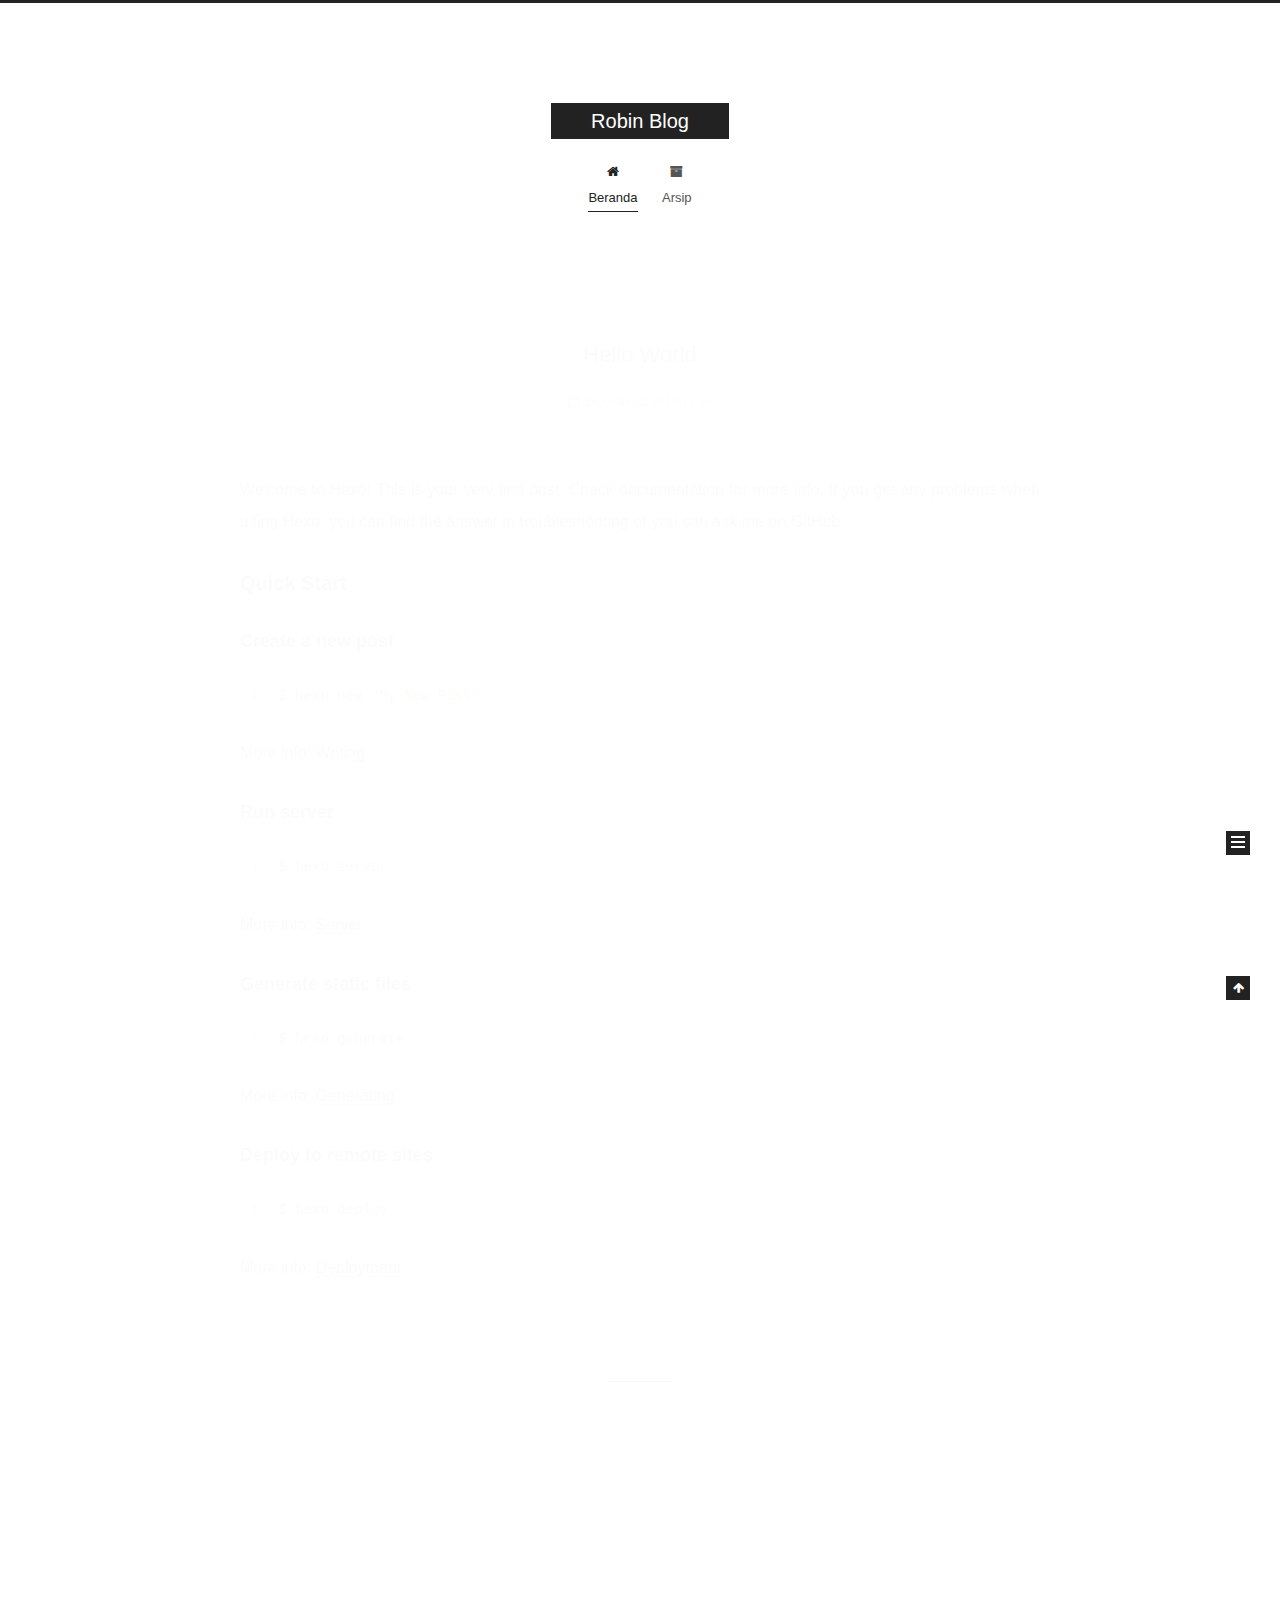
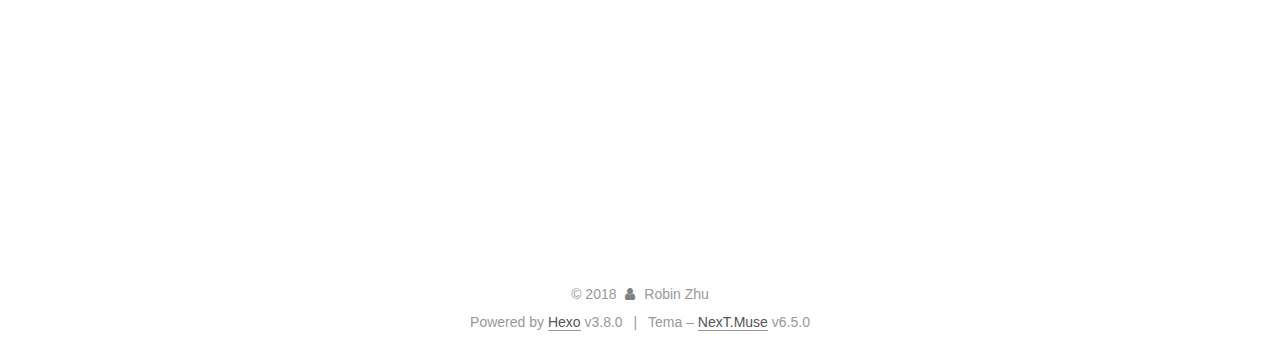
<file: index.html>
<!DOCTYPE html>












  


<html class="theme-next muse use-motion" lang="">
<head><meta name="generator" content="Hexo 3.8.0">
  <meta charset="UTF-8">
<meta http-equiv="X-UA-Compatible" content="IE=edge">
<meta name="viewport" content="width=device-width, initial-scale=1, maximum-scale=2">
<meta name="theme-color" content="#222">












<meta http-equiv="Cache-Control" content="no-transform">
<meta http-equiv="Cache-Control" content="no-siteapp">






















<link href="/lib/font-awesome/css/font-awesome.min.css?v=4.6.2" rel="stylesheet" type="text/css">

<link href="/css/main.css?v=6.5.0" rel="stylesheet" type="text/css">


  <link rel="apple-touch-icon" sizes="180x180" href="/images/apple-touch-icon-next.png?v=6.5.0">


  <link rel="icon" type="image/png" sizes="32x32" href="/images/favicon-32x32-next.png?v=6.5.0">


  <link rel="icon" type="image/png" sizes="16x16" href="/images/favicon-16x16-next.png?v=6.5.0">


  <link rel="mask-icon" href="/images/logo.svg?v=6.5.0" color="#222">









<script type="text/javascript" id="hexo.configurations">
  var NexT = window.NexT || {};
  var CONFIG = {
    root: '/',
    scheme: 'Muse',
    version: '6.5.0',
    sidebar: {"position":"left","display":"post","offset":12,"b2t":false,"scrollpercent":false,"onmobile":false},
    fancybox: false,
    fastclick: false,
    lazyload: false,
    tabs: true,
    motion: {"enable":true,"async":false,"transition":{"post_block":"fadeIn","post_header":"slideDownIn","post_body":"slideDownIn","coll_header":"slideLeftIn","sidebar":"slideUpIn"}},
    algolia: {
      applicationID: '',
      apiKey: '',
      indexName: '',
      hits: {"per_page":10},
      labels: {"input_placeholder":"Search for Posts","hits_empty":"We didn't find any results for the search: ${query}","hits_stats":"${hits} results found in ${time} ms"}
    }
  };
</script>


  




  <meta property="og:type" content="website">
<meta property="og:title" content="Robin Blog">
<meta property="og:url" content="https://zhuhengwen1983.github.io/index.html">
<meta property="og:site_name" content="Robin Blog">
<meta property="og:locale" content="default">
<meta name="twitter:card" content="summary">
<meta name="twitter:title" content="Robin Blog">






  <link rel="canonical" href="https://zhuhengwen1983.github.io/">



<script type="text/javascript" id="page.configurations">
  CONFIG.page = {
    sidebar: "",
  };
</script>

  <title>Robin Blog</title>
  











  <noscript>
  <style type="text/css">
    .use-motion .motion-element,
    .use-motion .brand,
    .use-motion .menu-item,
    .sidebar-inner,
    .use-motion .post-block,
    .use-motion .pagination,
    .use-motion .comments,
    .use-motion .post-header,
    .use-motion .post-body,
    .use-motion .collection-title { opacity: initial; }

    .use-motion .logo,
    .use-motion .site-title,
    .use-motion .site-subtitle {
      opacity: initial;
      top: initial;
    }

    .use-motion {
      .logo-line-before i { left: initial; }
      .logo-line-after i { right: initial; }
    }
  </style>
</noscript>

</head>

<body itemscope="" itemtype="http://schema.org/WebPage" lang="default">

  
  
    
  

  <div class="container sidebar-position-left 
  page-home">
    <div class="headband"></div>

    <header id="header" class="header" itemscope="" itemtype="http://schema.org/WPHeader">
      <div class="header-inner"><div class="site-brand-wrapper">
  <div class="site-meta ">
    

    <div class="custom-logo-site-title">
      <a href="/" class="brand" rel="start">
        <span class="logo-line-before"><i></i></span>
        <span class="site-title">Robin Blog</span>
        <span class="logo-line-after"><i></i></span>
      </a>
    </div>
    
  </div>

  <div class="site-nav-toggle">
    <button aria-label="Toggle navigation bar">
      <span class="btn-bar"></span>
      <span class="btn-bar"></span>
      <span class="btn-bar"></span>
    </button>
  </div>
</div>



<nav class="site-nav">
  
    <ul id="menu" class="menu">
      
        
        
        
          
          <li class="menu-item menu-item-home menu-item-active">

    
    
    
      
    

    

    <a href="/" rel="section"><i class="menu-item-icon fa fa-fw fa-home"></i> <br>Beranda</a>

  </li>
        
        
        
          
          <li class="menu-item menu-item-archives">

    
    
    
      
    

    

    <a href="/archives/" rel="section"><i class="menu-item-icon fa fa-fw fa-archive"></i> <br>Arsip</a>

  </li>

      
      
    </ul>
  

  
    

  

  
</nav>



  



</div>
    </header>

    


    <main id="main" class="main">
      <div class="main-inner">
        <div class="content-wrap">
          
          <div id="content" class="content">
            
  <section id="posts" class="posts-expand">
    
      

  

  
  
  

  

  <article class="post post-type-normal" itemscope="" itemtype="http://schema.org/Article">
  
  
  
  <div class="post-block">
    <link itemprop="mainEntityOfPage" href="https://zhuhengwen1983.github.io/2018/11/14/hello-world/">

    <span hidden itemprop="author" itemscope="" itemtype="http://schema.org/Person">
      <meta itemprop="name" content="Robin Zhu">
      <meta itemprop="description" content="">
      <meta itemprop="image" content="/images/avatar.gif">
    </span>

    <span hidden itemprop="publisher" itemscope="" itemtype="http://schema.org/Organization">
      <meta itemprop="name" content="Robin Blog">
    </span>

    
      <header class="post-header">

        
        
          <h1 class="post-title" itemprop="name headline">
                
                
                <a href="/2018/11/14/hello-world/" class="post-title-link" itemprop="https://zhuhengwen1983.github.io/index.html">Hello World</a>
              
            
          </h1>
        

        <div class="post-meta">
          <span class="post-time">

            
            
            

            
              <span class="post-meta-item-icon">
                <i class="fa fa-calendar-o"></i>
              </span>
              
                <span class="post-meta-item-text">Diposting di</span>
              

              
                
              

              <time title="Post created: 2018-11-14 11:54:58" itemprop="dateCreated datePublished" datetime="2018-11-14T11:54:58+08:00">2018-11-14</time>
            

            
          </span>

          

          
            
          

          
          

          

          

          

        </div>
      </header>
    

    
    
    
    <div class="post-body" itemprop="articleBody">

      
      

      
        
          
            <p>Welcome to <a href="https://hexo.io/" target="_blank" rel="noopener">Hexo</a>! This is your very first post. Check <a href="https://hexo.io/docs/" target="_blank" rel="noopener">documentation</a> for more info. If you get any problems when using Hexo, you can find the answer in <a href="https://hexo.io/docs/troubleshooting.html" target="_blank" rel="noopener">troubleshooting</a> or you can ask me on <a href="https://github.com/hexojs/hexo/issues" target="_blank" rel="noopener">GitHub</a>.</p>
<h2 id="Quick-Start"><a href="#Quick-Start" class="headerlink" title="Quick Start"></a>Quick Start</h2><h3 id="Create-a-new-post"><a href="#Create-a-new-post" class="headerlink" title="Create a new post"></a>Create a new post</h3><figure class="highlight bash"><table><tr><td class="gutter"><pre><span class="line">1</span><br></pre></td><td class="code"><pre><span class="line">$ hexo new <span class="string">"My New Post"</span></span><br></pre></td></tr></table></figure>
<p>More info: <a href="https://hexo.io/docs/writing.html" target="_blank" rel="noopener">Writing</a></p>
<h3 id="Run-server"><a href="#Run-server" class="headerlink" title="Run server"></a>Run server</h3><figure class="highlight bash"><table><tr><td class="gutter"><pre><span class="line">1</span><br></pre></td><td class="code"><pre><span class="line">$ hexo server</span><br></pre></td></tr></table></figure>
<p>More info: <a href="https://hexo.io/docs/server.html" target="_blank" rel="noopener">Server</a></p>
<h3 id="Generate-static-files"><a href="#Generate-static-files" class="headerlink" title="Generate static files"></a>Generate static files</h3><figure class="highlight bash"><table><tr><td class="gutter"><pre><span class="line">1</span><br></pre></td><td class="code"><pre><span class="line">$ hexo generate</span><br></pre></td></tr></table></figure>
<p>More info: <a href="https://hexo.io/docs/generating.html" target="_blank" rel="noopener">Generating</a></p>
<h3 id="Deploy-to-remote-sites"><a href="#Deploy-to-remote-sites" class="headerlink" title="Deploy to remote sites"></a>Deploy to remote sites</h3><figure class="highlight bash"><table><tr><td class="gutter"><pre><span class="line">1</span><br></pre></td><td class="code"><pre><span class="line">$ hexo deploy</span><br></pre></td></tr></table></figure>
<p>More info: <a href="https://hexo.io/docs/deployment.html" target="_blank" rel="noopener">Deployment</a></p>

          
        
      
    </div>

    

    
    
    

    

    
       
    
    

    

    <footer class="post-footer">
      

      

      

      
      
        <div class="post-eof"></div>
      
    </footer>
  </div>
  
  
  
  </article>


    
      

  

  
  
  

  

  <article class="post post-type-normal" itemscope="" itemtype="http://schema.org/Article">
  
  
  
  <div class="post-block">
    <link itemprop="mainEntityOfPage" href="https://zhuhengwen1983.github.io/2018/11/05/my-new-test/">

    <span hidden itemprop="author" itemscope="" itemtype="http://schema.org/Person">
      <meta itemprop="name" content="Robin Zhu">
      <meta itemprop="description" content="">
      <meta itemprop="image" content="/images/avatar.gif">
    </span>

    <span hidden itemprop="publisher" itemscope="" itemtype="http://schema.org/Organization">
      <meta itemprop="name" content="Robin Blog">
    </span>

    
      <header class="post-header">

        
        
          <h1 class="post-title" itemprop="name headline">
                
                
                <a href="/2018/11/05/my-new-test/" class="post-title-link" itemprop="https://zhuhengwen1983.github.io/index.html">工作十二载</a>
              
            
          </h1>
        

        <div class="post-meta">
          <span class="post-time">

            
            
            

            
              <span class="post-meta-item-icon">
                <i class="fa fa-calendar-o"></i>
              </span>
              
                <span class="post-meta-item-text">Diposting di</span>
              

              
                
              

              <time title="Post created: 2018-11-05 22:56:59" itemprop="dateCreated datePublished" datetime="2018-11-05T22:56:59+08:00">2018-11-05</time>
            

            
              

              
                
                <span class="post-meta-divider">|</span>
                

                <span class="post-meta-item-icon">
                  <i class="fa fa-calendar-check-o"></i>
                </span>
                
                  <span class="post-meta-item-text">Edited on</span>
                
                <time title="Updated at: 2018-11-14 14:20:07" itemprop="dateModified" datetime="2018-11-14T14:20:07+08:00">2018-11-14</time>
              
            
          </span>

          

          
            
          

          
          

          

          

          

        </div>
      </header>
    

    
    
    
    <div class="post-body" itemprop="articleBody">

      
      

      
        
          
            <p>时光如水，日月如梭。<br>年龄一年年在曾大，<br>曾经的少年，转眼成了现在的大叔。</p>
<p>近段时间，我想好好思考总结一下自己的人生。<br>把这个我的博客好好完善一下。<br>让它成为我的人生和技术“树洞”。</p>

          
        
      
    </div>

    

    
    
    

    

    
       
    
    

    

    <footer class="post-footer">
      

      

      

      
      
        <div class="post-eof"></div>
      
    </footer>
  </div>
  
  
  
  </article>


    
  </section>

  


          </div>
          

        </div>
        
          
  
  <div class="sidebar-toggle">
    <div class="sidebar-toggle-line-wrap">
      <span class="sidebar-toggle-line sidebar-toggle-line-first"></span>
      <span class="sidebar-toggle-line sidebar-toggle-line-middle"></span>
      <span class="sidebar-toggle-line sidebar-toggle-line-last"></span>
    </div>
  </div>

  <aside id="sidebar" class="sidebar">
    
    <div class="sidebar-inner">

      

      

      <section class="site-overview-wrap sidebar-panel sidebar-panel-active">
        <div class="site-overview">
          <div class="site-author motion-element" itemprop="author" itemscope="" itemtype="http://schema.org/Person">
            
              <p class="site-author-name" itemprop="name">Robin Zhu</p>
              <p class="site-description motion-element" itemprop="description"></p>
          </div>

          
            <nav class="site-state motion-element">
              
                <div class="site-state-item site-state-posts">
                
                  <a href="/archives/">
                
                    <span class="site-state-item-count">2</span>
                    <span class="site-state-item-name">posting</span>
                  </a>
                </div>
              

              

              
            </nav>
          

          

          

          

          
          

          
            
          
          

        </div>
      </section>

      

      

    </div>
  </aside>


        
      </div>
    </main>

    <footer id="footer" class="footer">
      <div class="footer-inner">
        <div class="copyright">&copy; <span itemprop="copyrightYear">2018</span>
  <span class="with-love" id="animate">
    <i class="fa fa-user"></i>
  </span>
  <span class="author" itemprop="copyrightHolder">Robin Zhu</span>

  

  
</div>


  <div class="powered-by">Powered by <a href="https://hexo.io" class="theme-link" rel="noopener" target="_blank">Hexo</a> v3.8.0</div>



  <span class="post-meta-divider">|</span>



  <div class="theme-info">Tema – <a href="https://theme-next.org" class="theme-link" rel="noopener" target="_blank">NexT.Muse</a> v6.5.0</div>




        








        
      </div>
    </footer>

    
      <div class="back-to-top">
        <i class="fa fa-arrow-up"></i>
        
      </div>
    

    
	
    

    
  </div>

  

<script type="text/javascript">
  if (Object.prototype.toString.call(window.Promise) !== '[object Function]') {
    window.Promise = null;
  }
</script>


























  
  
    <script type="text/javascript" src="/lib/jquery/index.js?v=2.1.3"></script>
  

  
  
    <script type="text/javascript" src="/lib/velocity/velocity.min.js?v=1.2.1"></script>
  

  
  
    <script type="text/javascript" src="/lib/velocity/velocity.ui.min.js?v=1.2.1"></script>
  


  


  <script type="text/javascript" src="/js/src/utils.js?v=6.5.0"></script>

  <script type="text/javascript" src="/js/src/motion.js?v=6.5.0"></script>



  
  

  

  


  <script type="text/javascript" src="/js/src/bootstrap.js?v=6.5.0"></script>



  



  










  





  

  

  

  

  

  
  

  

  

  

  

  

  

</body>
</html>
</file>
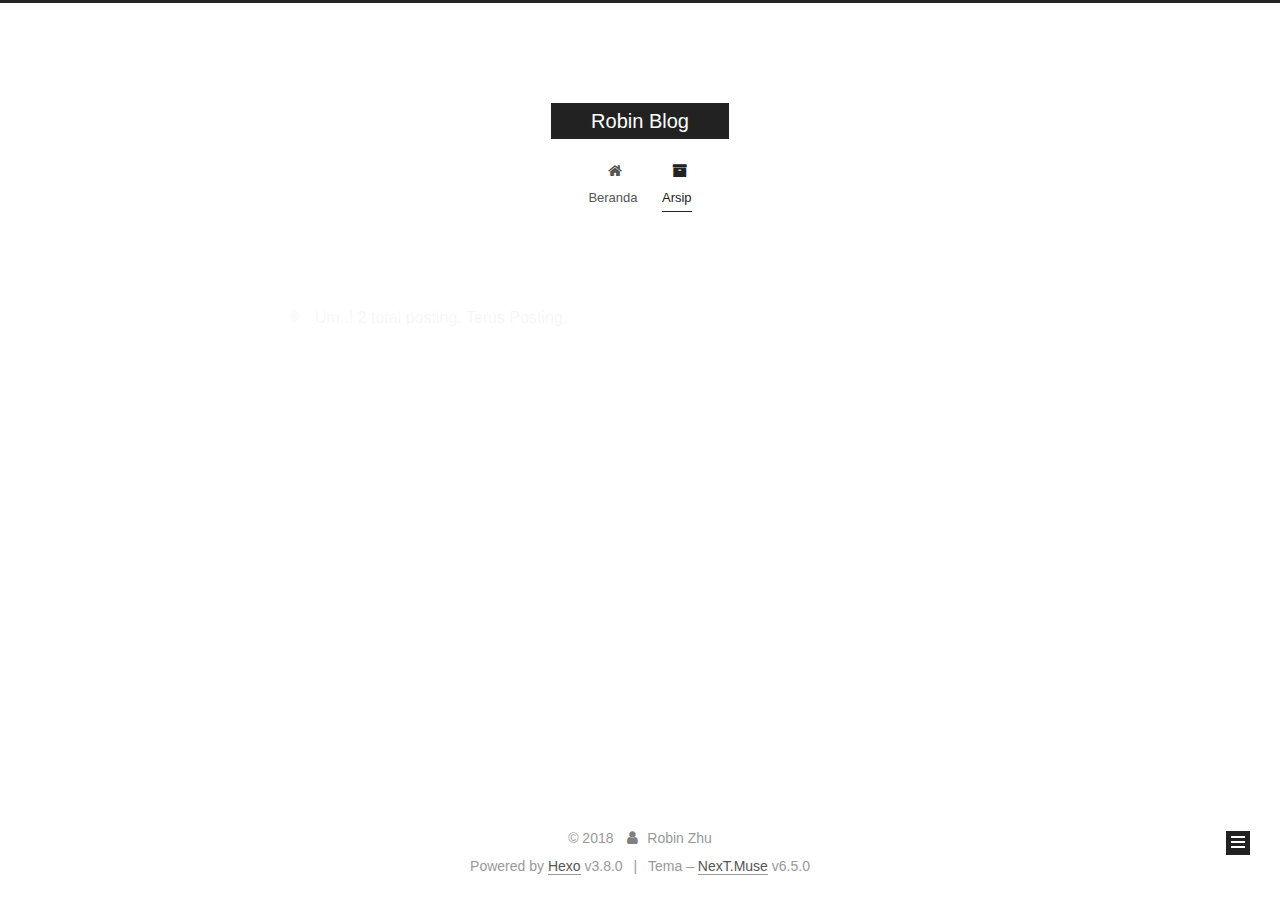
<file: archives/index.html>
<!DOCTYPE html>












  


<html class="theme-next muse use-motion" lang="">
<head><meta name="generator" content="Hexo 3.8.0">
  <meta charset="UTF-8">
<meta http-equiv="X-UA-Compatible" content="IE=edge">
<meta name="viewport" content="width=device-width, initial-scale=1, maximum-scale=2">
<meta name="theme-color" content="#222">












<meta http-equiv="Cache-Control" content="no-transform">
<meta http-equiv="Cache-Control" content="no-siteapp">






















<link href="/lib/font-awesome/css/font-awesome.min.css?v=4.6.2" rel="stylesheet" type="text/css">

<link href="/css/main.css?v=6.5.0" rel="stylesheet" type="text/css">


  <link rel="apple-touch-icon" sizes="180x180" href="/images/apple-touch-icon-next.png?v=6.5.0">


  <link rel="icon" type="image/png" sizes="32x32" href="/images/favicon-32x32-next.png?v=6.5.0">


  <link rel="icon" type="image/png" sizes="16x16" href="/images/favicon-16x16-next.png?v=6.5.0">


  <link rel="mask-icon" href="/images/logo.svg?v=6.5.0" color="#222">









<script type="text/javascript" id="hexo.configurations">
  var NexT = window.NexT || {};
  var CONFIG = {
    root: '/',
    scheme: 'Muse',
    version: '6.5.0',
    sidebar: {"position":"left","display":"post","offset":12,"b2t":false,"scrollpercent":false,"onmobile":false},
    fancybox: false,
    fastclick: false,
    lazyload: false,
    tabs: true,
    motion: {"enable":true,"async":false,"transition":{"post_block":"fadeIn","post_header":"slideDownIn","post_body":"slideDownIn","coll_header":"slideLeftIn","sidebar":"slideUpIn"}},
    algolia: {
      applicationID: '',
      apiKey: '',
      indexName: '',
      hits: {"per_page":10},
      labels: {"input_placeholder":"Search for Posts","hits_empty":"We didn't find any results for the search: ${query}","hits_stats":"${hits} results found in ${time} ms"}
    }
  };
</script>


  




  <meta property="og:type" content="website">
<meta property="og:title" content="Robin Blog">
<meta property="og:url" content="https://zhuhengwen1983.github.io/archives/index.html">
<meta property="og:site_name" content="Robin Blog">
<meta property="og:locale" content="default">
<meta name="twitter:card" content="summary">
<meta name="twitter:title" content="Robin Blog">






  <link rel="canonical" href="https://zhuhengwen1983.github.io/archives/">



<script type="text/javascript" id="page.configurations">
  CONFIG.page = {
    sidebar: "",
  };
</script>

  <title>Arsip | Robin Blog</title>
  











  <noscript>
  <style type="text/css">
    .use-motion .motion-element,
    .use-motion .brand,
    .use-motion .menu-item,
    .sidebar-inner,
    .use-motion .post-block,
    .use-motion .pagination,
    .use-motion .comments,
    .use-motion .post-header,
    .use-motion .post-body,
    .use-motion .collection-title { opacity: initial; }

    .use-motion .logo,
    .use-motion .site-title,
    .use-motion .site-subtitle {
      opacity: initial;
      top: initial;
    }

    .use-motion {
      .logo-line-before i { left: initial; }
      .logo-line-after i { right: initial; }
    }
  </style>
</noscript>

</head>

<body itemscope="" itemtype="http://schema.org/WebPage" lang="default">

  
  
    
  

  <div class="container sidebar-position-left page-archive">
    <div class="headband"></div>

    <header id="header" class="header" itemscope="" itemtype="http://schema.org/WPHeader">
      <div class="header-inner"><div class="site-brand-wrapper">
  <div class="site-meta ">
    

    <div class="custom-logo-site-title">
      <a href="/" class="brand" rel="start">
        <span class="logo-line-before"><i></i></span>
        <span class="site-title">Robin Blog</span>
        <span class="logo-line-after"><i></i></span>
      </a>
    </div>
    
  </div>

  <div class="site-nav-toggle">
    <button aria-label="Toggle navigation bar">
      <span class="btn-bar"></span>
      <span class="btn-bar"></span>
      <span class="btn-bar"></span>
    </button>
  </div>
</div>



<nav class="site-nav">
  
    <ul id="menu" class="menu">
      
        
        
        
          
          <li class="menu-item menu-item-home">

    
    
    
      
    

    

    <a href="/" rel="section"><i class="menu-item-icon fa fa-fw fa-home"></i> <br>Beranda</a>

  </li>
        
        
        
          
          <li class="menu-item menu-item-archives menu-item-active">

    
    
    
      
    

    

    <a href="/archives/" rel="section"><i class="menu-item-icon fa fa-fw fa-archive"></i> <br>Arsip</a>

  </li>

      
      
    </ul>
  

  
    

    
    
      
      
    
      
      
    
    

  


  

  
</nav>



  



</div>
    </header>

    


    <main id="main" class="main">
      <div class="main-inner">
        <div class="content-wrap">
          
          <div id="content" class="content">
            

  
  
  
  <div class="post-block archive">
    <div id="posts" class="posts-collapse">
      <span class="archive-move-on"></span>

      
      <span class="archive-page-counter">
        
        
        
          
        
        Um..! 2 total posting. Terus Posting.
      </span>
      

      

        
        
        

        
          
          <div class="collection-title">
            <h1 class="archive-year" id="archive-year-2018">2018</h1>
          </div>
        
        

        

  <article class="post post-type-normal" itemscope="" itemtype="http://schema.org/Article">
    <header class="post-header">

      <h2 class="post-title">
        
            <a class="post-title-link" href="/2018/11/14/hello-world/" itemprop="url">
              
                <span itemprop="name">Hello World</span>
              
            </a>
        
      </h2>

      <div class="post-meta">
        <time class="post-time" itemprop="dateCreated" datetime="2018-11-14T11:54:58+08:00" content="2018-11-14">
          11-14
        </time>
      </div>

    </header>
  </article>



      

        
        
        

        
        

        

  <article class="post post-type-normal" itemscope="" itemtype="http://schema.org/Article">
    <header class="post-header">

      <h2 class="post-title">
        
            <a class="post-title-link" href="/2018/11/05/my-new-test/" itemprop="url">
              
                <span itemprop="name">工作十二载</span>
              
            </a>
        
      </h2>

      <div class="post-meta">
        <time class="post-time" itemprop="dateCreated" datetime="2018-11-05T22:56:59+08:00" content="2018-11-05">
          11-05
        </time>
      </div>

    </header>
  </article>



      

    </div>
  </div>
  
  
  

  



          </div>
          

        </div>
        
          
  
  <div class="sidebar-toggle">
    <div class="sidebar-toggle-line-wrap">
      <span class="sidebar-toggle-line sidebar-toggle-line-first"></span>
      <span class="sidebar-toggle-line sidebar-toggle-line-middle"></span>
      <span class="sidebar-toggle-line sidebar-toggle-line-last"></span>
    </div>
  </div>

  <aside id="sidebar" class="sidebar">
    
    <div class="sidebar-inner">

      

      

      <section class="site-overview-wrap sidebar-panel sidebar-panel-active">
        <div class="site-overview">
          <div class="site-author motion-element" itemprop="author" itemscope="" itemtype="http://schema.org/Person">
            
              <p class="site-author-name" itemprop="name">Robin Zhu</p>
              <p class="site-description motion-element" itemprop="description"></p>
          </div>

          
            <nav class="site-state motion-element">
              
                <div class="site-state-item site-state-posts">
                
                  <a href="/archives/">
                
                    <span class="site-state-item-count">2</span>
                    <span class="site-state-item-name">posting</span>
                  </a>
                </div>
              

              

              
            </nav>
          

          

          

          

          
          

          
            
          
          

        </div>
      </section>

      

      

    </div>
  </aside>


        
      </div>
    </main>

    <footer id="footer" class="footer">
      <div class="footer-inner">
        <div class="copyright">&copy; <span itemprop="copyrightYear">2018</span>
  <span class="with-love" id="animate">
    <i class="fa fa-user"></i>
  </span>
  <span class="author" itemprop="copyrightHolder">Robin Zhu</span>

  

  
</div>


  <div class="powered-by">Powered by <a href="https://hexo.io" class="theme-link" rel="noopener" target="_blank">Hexo</a> v3.8.0</div>



  <span class="post-meta-divider">|</span>



  <div class="theme-info">Tema – <a href="https://theme-next.org" class="theme-link" rel="noopener" target="_blank">NexT.Muse</a> v6.5.0</div>




        








        
      </div>
    </footer>

    
      <div class="back-to-top">
        <i class="fa fa-arrow-up"></i>
        
      </div>
    

    
	
    

    
  </div>

  

<script type="text/javascript">
  if (Object.prototype.toString.call(window.Promise) !== '[object Function]') {
    window.Promise = null;
  }
</script>


























  
  
    <script type="text/javascript" src="/lib/jquery/index.js?v=2.1.3"></script>
  

  
  
    <script type="text/javascript" src="/lib/velocity/velocity.min.js?v=1.2.1"></script>
  

  
  
    <script type="text/javascript" src="/lib/velocity/velocity.ui.min.js?v=1.2.1"></script>
  


  


  <script type="text/javascript" src="/js/src/utils.js?v=6.5.0"></script>

  <script type="text/javascript" src="/js/src/motion.js?v=6.5.0"></script>



  
  

  

  


  <script type="text/javascript" src="/js/src/bootstrap.js?v=6.5.0"></script>



  



  










  





  

  

  

  

  

  
  

  

  

  

  

  

  

</body>
</html>
</file>
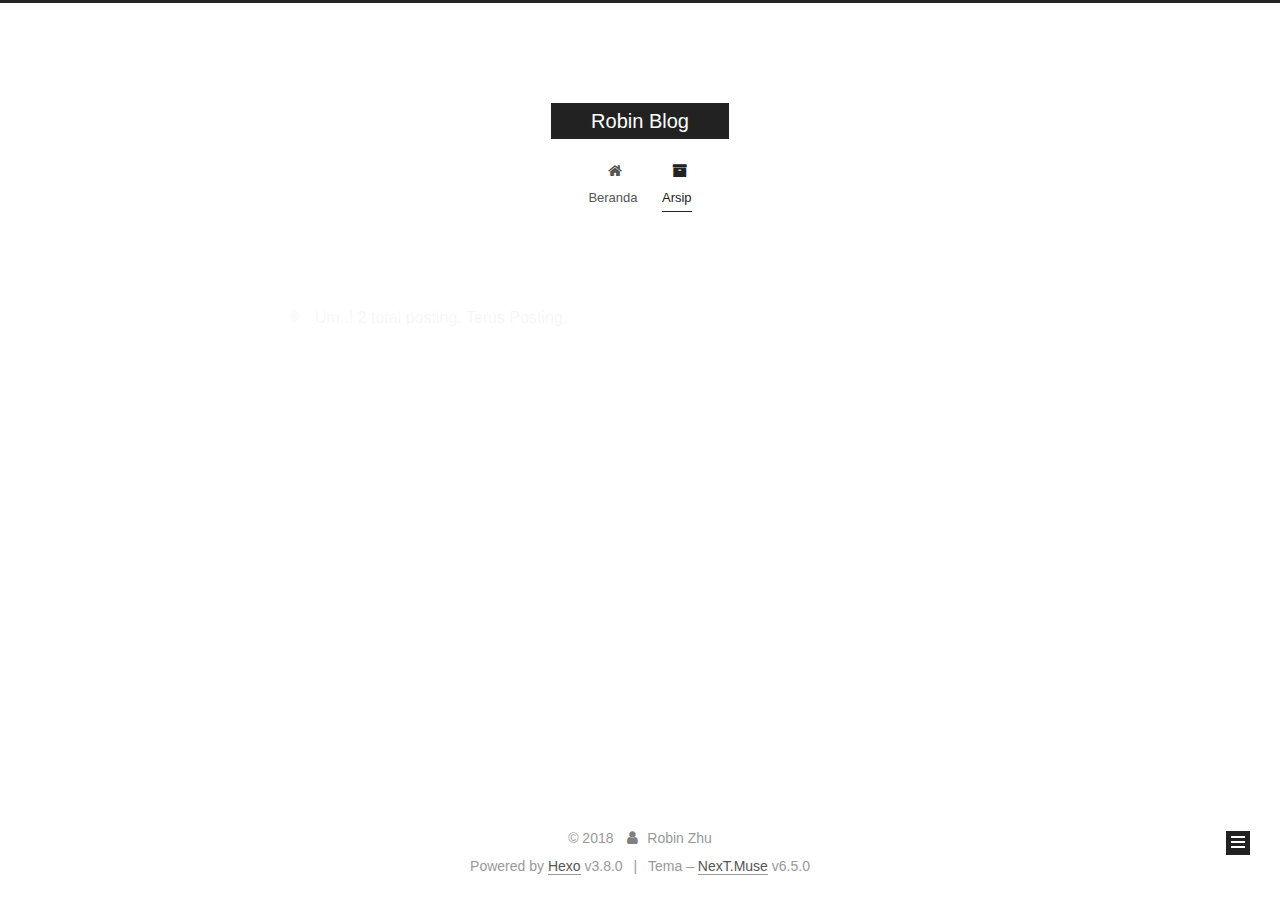
<file: archives/2018/index.html>
<!DOCTYPE html>












  


<html class="theme-next muse use-motion" lang="">
<head><meta name="generator" content="Hexo 3.8.0">
  <meta charset="UTF-8">
<meta http-equiv="X-UA-Compatible" content="IE=edge">
<meta name="viewport" content="width=device-width, initial-scale=1, maximum-scale=2">
<meta name="theme-color" content="#222">












<meta http-equiv="Cache-Control" content="no-transform">
<meta http-equiv="Cache-Control" content="no-siteapp">






















<link href="/lib/font-awesome/css/font-awesome.min.css?v=4.6.2" rel="stylesheet" type="text/css">

<link href="/css/main.css?v=6.5.0" rel="stylesheet" type="text/css">


  <link rel="apple-touch-icon" sizes="180x180" href="/images/apple-touch-icon-next.png?v=6.5.0">


  <link rel="icon" type="image/png" sizes="32x32" href="/images/favicon-32x32-next.png?v=6.5.0">


  <link rel="icon" type="image/png" sizes="16x16" href="/images/favicon-16x16-next.png?v=6.5.0">


  <link rel="mask-icon" href="/images/logo.svg?v=6.5.0" color="#222">









<script type="text/javascript" id="hexo.configurations">
  var NexT = window.NexT || {};
  var CONFIG = {
    root: '/',
    scheme: 'Muse',
    version: '6.5.0',
    sidebar: {"position":"left","display":"post","offset":12,"b2t":false,"scrollpercent":false,"onmobile":false},
    fancybox: false,
    fastclick: false,
    lazyload: false,
    tabs: true,
    motion: {"enable":true,"async":false,"transition":{"post_block":"fadeIn","post_header":"slideDownIn","post_body":"slideDownIn","coll_header":"slideLeftIn","sidebar":"slideUpIn"}},
    algolia: {
      applicationID: '',
      apiKey: '',
      indexName: '',
      hits: {"per_page":10},
      labels: {"input_placeholder":"Search for Posts","hits_empty":"We didn't find any results for the search: ${query}","hits_stats":"${hits} results found in ${time} ms"}
    }
  };
</script>


  




  <meta property="og:type" content="website">
<meta property="og:title" content="Robin Blog">
<meta property="og:url" content="https://zhuhengwen1983.github.io/archives/2018/index.html">
<meta property="og:site_name" content="Robin Blog">
<meta property="og:locale" content="default">
<meta name="twitter:card" content="summary">
<meta name="twitter:title" content="Robin Blog">






  <link rel="canonical" href="https://zhuhengwen1983.github.io/archives/2018/">



<script type="text/javascript" id="page.configurations">
  CONFIG.page = {
    sidebar: "",
  };
</script>

  <title>Arsip | Robin Blog</title>
  











  <noscript>
  <style type="text/css">
    .use-motion .motion-element,
    .use-motion .brand,
    .use-motion .menu-item,
    .sidebar-inner,
    .use-motion .post-block,
    .use-motion .pagination,
    .use-motion .comments,
    .use-motion .post-header,
    .use-motion .post-body,
    .use-motion .collection-title { opacity: initial; }

    .use-motion .logo,
    .use-motion .site-title,
    .use-motion .site-subtitle {
      opacity: initial;
      top: initial;
    }

    .use-motion {
      .logo-line-before i { left: initial; }
      .logo-line-after i { right: initial; }
    }
  </style>
</noscript>

</head>

<body itemscope="" itemtype="http://schema.org/WebPage" lang="default">

  
  
    
  

  <div class="container sidebar-position-left page-archive">
    <div class="headband"></div>

    <header id="header" class="header" itemscope="" itemtype="http://schema.org/WPHeader">
      <div class="header-inner"><div class="site-brand-wrapper">
  <div class="site-meta ">
    

    <div class="custom-logo-site-title">
      <a href="/" class="brand" rel="start">
        <span class="logo-line-before"><i></i></span>
        <span class="site-title">Robin Blog</span>
        <span class="logo-line-after"><i></i></span>
      </a>
    </div>
    
  </div>

  <div class="site-nav-toggle">
    <button aria-label="Toggle navigation bar">
      <span class="btn-bar"></span>
      <span class="btn-bar"></span>
      <span class="btn-bar"></span>
    </button>
  </div>
</div>



<nav class="site-nav">
  
    <ul id="menu" class="menu">
      
        
        
        
          
          <li class="menu-item menu-item-home">

    
    
    
      
    

    

    <a href="/" rel="section"><i class="menu-item-icon fa fa-fw fa-home"></i> <br>Beranda</a>

  </li>
        
        
        
          
          <li class="menu-item menu-item-archives menu-item-active">

    
    
    
      
    

    

    <a href="/archives/" rel="section"><i class="menu-item-icon fa fa-fw fa-archive"></i> <br>Arsip</a>

  </li>

      
      
    </ul>
  

  
    

    
    
      
      
    
      
      
    
    

  


  

  
</nav>



  



</div>
    </header>

    


    <main id="main" class="main">
      <div class="main-inner">
        <div class="content-wrap">
          
          <div id="content" class="content">
            

  
  
  
  <div class="post-block archive">
    <div id="posts" class="posts-collapse">
      <span class="archive-move-on"></span>

      
      <span class="archive-page-counter">
        
        
        
          
        
        Um..! 2 total posting. Terus Posting.
      </span>
      

      

        
        
        

        
          
          <div class="collection-title">
            <h1 class="archive-year" id="archive-year-2018">2018</h1>
          </div>
        
        

        

  <article class="post post-type-normal" itemscope="" itemtype="http://schema.org/Article">
    <header class="post-header">

      <h2 class="post-title">
        
            <a class="post-title-link" href="/2018/11/14/hello-world/" itemprop="url">
              
                <span itemprop="name">Hello World</span>
              
            </a>
        
      </h2>

      <div class="post-meta">
        <time class="post-time" itemprop="dateCreated" datetime="2018-11-14T11:54:58+08:00" content="2018-11-14">
          11-14
        </time>
      </div>

    </header>
  </article>



      

        
        
        

        
        

        

  <article class="post post-type-normal" itemscope="" itemtype="http://schema.org/Article">
    <header class="post-header">

      <h2 class="post-title">
        
            <a class="post-title-link" href="/2018/11/05/my-new-test/" itemprop="url">
              
                <span itemprop="name">工作十二载</span>
              
            </a>
        
      </h2>

      <div class="post-meta">
        <time class="post-time" itemprop="dateCreated" datetime="2018-11-05T22:56:59+08:00" content="2018-11-05">
          11-05
        </time>
      </div>

    </header>
  </article>



      

    </div>
  </div>
  
  
  

  



          </div>
          

        </div>
        
          
  
  <div class="sidebar-toggle">
    <div class="sidebar-toggle-line-wrap">
      <span class="sidebar-toggle-line sidebar-toggle-line-first"></span>
      <span class="sidebar-toggle-line sidebar-toggle-line-middle"></span>
      <span class="sidebar-toggle-line sidebar-toggle-line-last"></span>
    </div>
  </div>

  <aside id="sidebar" class="sidebar">
    
    <div class="sidebar-inner">

      

      

      <section class="site-overview-wrap sidebar-panel sidebar-panel-active">
        <div class="site-overview">
          <div class="site-author motion-element" itemprop="author" itemscope="" itemtype="http://schema.org/Person">
            
              <p class="site-author-name" itemprop="name">Robin Zhu</p>
              <p class="site-description motion-element" itemprop="description"></p>
          </div>

          
            <nav class="site-state motion-element">
              
                <div class="site-state-item site-state-posts">
                
                  <a href="/archives/">
                
                    <span class="site-state-item-count">2</span>
                    <span class="site-state-item-name">posting</span>
                  </a>
                </div>
              

              

              
            </nav>
          

          

          

          

          
          

          
            
          
          

        </div>
      </section>

      

      

    </div>
  </aside>


        
      </div>
    </main>

    <footer id="footer" class="footer">
      <div class="footer-inner">
        <div class="copyright">&copy; <span itemprop="copyrightYear">2018</span>
  <span class="with-love" id="animate">
    <i class="fa fa-user"></i>
  </span>
  <span class="author" itemprop="copyrightHolder">Robin Zhu</span>

  

  
</div>


  <div class="powered-by">Powered by <a href="https://hexo.io" class="theme-link" rel="noopener" target="_blank">Hexo</a> v3.8.0</div>



  <span class="post-meta-divider">|</span>



  <div class="theme-info">Tema – <a href="https://theme-next.org" class="theme-link" rel="noopener" target="_blank">NexT.Muse</a> v6.5.0</div>




        








        
      </div>
    </footer>

    
      <div class="back-to-top">
        <i class="fa fa-arrow-up"></i>
        
      </div>
    

    
	
    

    
  </div>

  

<script type="text/javascript">
  if (Object.prototype.toString.call(window.Promise) !== '[object Function]') {
    window.Promise = null;
  }
</script>


























  
  
    <script type="text/javascript" src="/lib/jquery/index.js?v=2.1.3"></script>
  

  
  
    <script type="text/javascript" src="/lib/velocity/velocity.min.js?v=1.2.1"></script>
  

  
  
    <script type="text/javascript" src="/lib/velocity/velocity.ui.min.js?v=1.2.1"></script>
  


  


  <script type="text/javascript" src="/js/src/utils.js?v=6.5.0"></script>

  <script type="text/javascript" src="/js/src/motion.js?v=6.5.0"></script>



  
  

  

  


  <script type="text/javascript" src="/js/src/bootstrap.js?v=6.5.0"></script>



  



  










  





  

  

  

  

  

  
  

  

  

  

  

  

  

</body>
</html>
</file>
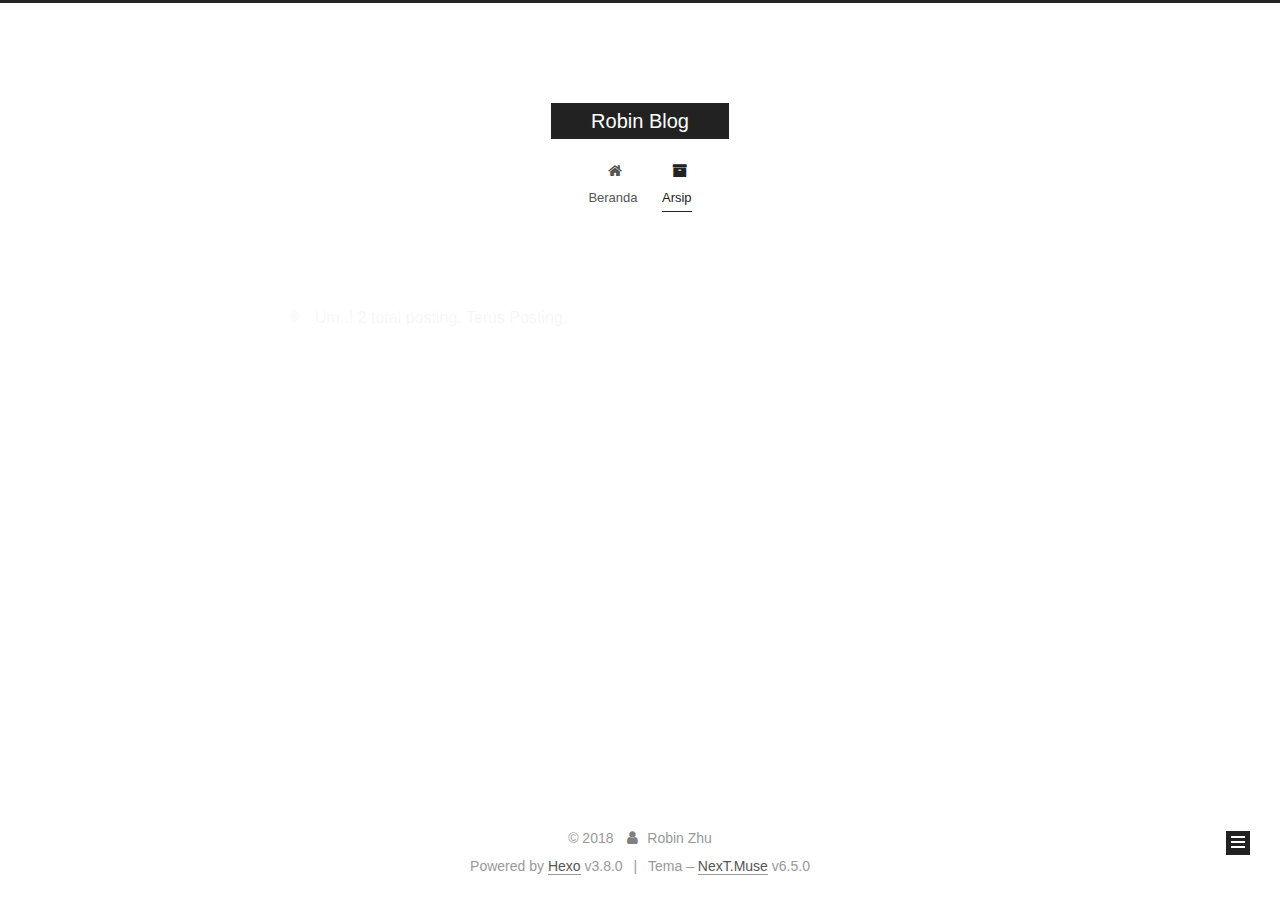
<file: archives/2018/11/index.html>
<!DOCTYPE html>












  


<html class="theme-next muse use-motion" lang="">
<head><meta name="generator" content="Hexo 3.8.0">
  <meta charset="UTF-8">
<meta http-equiv="X-UA-Compatible" content="IE=edge">
<meta name="viewport" content="width=device-width, initial-scale=1, maximum-scale=2">
<meta name="theme-color" content="#222">












<meta http-equiv="Cache-Control" content="no-transform">
<meta http-equiv="Cache-Control" content="no-siteapp">






















<link href="/lib/font-awesome/css/font-awesome.min.css?v=4.6.2" rel="stylesheet" type="text/css">

<link href="/css/main.css?v=6.5.0" rel="stylesheet" type="text/css">


  <link rel="apple-touch-icon" sizes="180x180" href="/images/apple-touch-icon-next.png?v=6.5.0">


  <link rel="icon" type="image/png" sizes="32x32" href="/images/favicon-32x32-next.png?v=6.5.0">


  <link rel="icon" type="image/png" sizes="16x16" href="/images/favicon-16x16-next.png?v=6.5.0">


  <link rel="mask-icon" href="/images/logo.svg?v=6.5.0" color="#222">









<script type="text/javascript" id="hexo.configurations">
  var NexT = window.NexT || {};
  var CONFIG = {
    root: '/',
    scheme: 'Muse',
    version: '6.5.0',
    sidebar: {"position":"left","display":"post","offset":12,"b2t":false,"scrollpercent":false,"onmobile":false},
    fancybox: false,
    fastclick: false,
    lazyload: false,
    tabs: true,
    motion: {"enable":true,"async":false,"transition":{"post_block":"fadeIn","post_header":"slideDownIn","post_body":"slideDownIn","coll_header":"slideLeftIn","sidebar":"slideUpIn"}},
    algolia: {
      applicationID: '',
      apiKey: '',
      indexName: '',
      hits: {"per_page":10},
      labels: {"input_placeholder":"Search for Posts","hits_empty":"We didn't find any results for the search: ${query}","hits_stats":"${hits} results found in ${time} ms"}
    }
  };
</script>


  




  <meta property="og:type" content="website">
<meta property="og:title" content="Robin Blog">
<meta property="og:url" content="https://zhuhengwen1983.github.io/archives/2018/11/index.html">
<meta property="og:site_name" content="Robin Blog">
<meta property="og:locale" content="default">
<meta name="twitter:card" content="summary">
<meta name="twitter:title" content="Robin Blog">






  <link rel="canonical" href="https://zhuhengwen1983.github.io/archives/2018/11/">



<script type="text/javascript" id="page.configurations">
  CONFIG.page = {
    sidebar: "",
  };
</script>

  <title>Arsip | Robin Blog</title>
  











  <noscript>
  <style type="text/css">
    .use-motion .motion-element,
    .use-motion .brand,
    .use-motion .menu-item,
    .sidebar-inner,
    .use-motion .post-block,
    .use-motion .pagination,
    .use-motion .comments,
    .use-motion .post-header,
    .use-motion .post-body,
    .use-motion .collection-title { opacity: initial; }

    .use-motion .logo,
    .use-motion .site-title,
    .use-motion .site-subtitle {
      opacity: initial;
      top: initial;
    }

    .use-motion {
      .logo-line-before i { left: initial; }
      .logo-line-after i { right: initial; }
    }
  </style>
</noscript>

</head>

<body itemscope="" itemtype="http://schema.org/WebPage" lang="default">

  
  
    
  

  <div class="container sidebar-position-left page-archive">
    <div class="headband"></div>

    <header id="header" class="header" itemscope="" itemtype="http://schema.org/WPHeader">
      <div class="header-inner"><div class="site-brand-wrapper">
  <div class="site-meta ">
    

    <div class="custom-logo-site-title">
      <a href="/" class="brand" rel="start">
        <span class="logo-line-before"><i></i></span>
        <span class="site-title">Robin Blog</span>
        <span class="logo-line-after"><i></i></span>
      </a>
    </div>
    
  </div>

  <div class="site-nav-toggle">
    <button aria-label="Toggle navigation bar">
      <span class="btn-bar"></span>
      <span class="btn-bar"></span>
      <span class="btn-bar"></span>
    </button>
  </div>
</div>



<nav class="site-nav">
  
    <ul id="menu" class="menu">
      
        
        
        
          
          <li class="menu-item menu-item-home">

    
    
    
      
    

    

    <a href="/" rel="section"><i class="menu-item-icon fa fa-fw fa-home"></i> <br>Beranda</a>

  </li>
        
        
        
          
          <li class="menu-item menu-item-archives menu-item-active">

    
    
    
      
    

    

    <a href="/archives/" rel="section"><i class="menu-item-icon fa fa-fw fa-archive"></i> <br>Arsip</a>

  </li>

      
      
    </ul>
  

  
    

    
    
      
      
    
      
      
    
    

  


  

  
</nav>



  



</div>
    </header>

    


    <main id="main" class="main">
      <div class="main-inner">
        <div class="content-wrap">
          
          <div id="content" class="content">
            

  
  
  
  <div class="post-block archive">
    <div id="posts" class="posts-collapse">
      <span class="archive-move-on"></span>

      
      <span class="archive-page-counter">
        
        
        
          
        
        Um..! 2 total posting. Terus Posting.
      </span>
      

      

        
        
        

        
          
          <div class="collection-title">
            <h1 class="archive-year" id="archive-year-2018">2018</h1>
          </div>
        
        

        

  <article class="post post-type-normal" itemscope="" itemtype="http://schema.org/Article">
    <header class="post-header">

      <h2 class="post-title">
        
            <a class="post-title-link" href="/2018/11/14/hello-world/" itemprop="url">
              
                <span itemprop="name">Hello World</span>
              
            </a>
        
      </h2>

      <div class="post-meta">
        <time class="post-time" itemprop="dateCreated" datetime="2018-11-14T11:54:58+08:00" content="2018-11-14">
          11-14
        </time>
      </div>

    </header>
  </article>



      

        
        
        

        
        

        

  <article class="post post-type-normal" itemscope="" itemtype="http://schema.org/Article">
    <header class="post-header">

      <h2 class="post-title">
        
            <a class="post-title-link" href="/2018/11/05/my-new-test/" itemprop="url">
              
                <span itemprop="name">工作十二载</span>
              
            </a>
        
      </h2>

      <div class="post-meta">
        <time class="post-time" itemprop="dateCreated" datetime="2018-11-05T22:56:59+08:00" content="2018-11-05">
          11-05
        </time>
      </div>

    </header>
  </article>



      

    </div>
  </div>
  
  
  

  



          </div>
          

        </div>
        
          
  
  <div class="sidebar-toggle">
    <div class="sidebar-toggle-line-wrap">
      <span class="sidebar-toggle-line sidebar-toggle-line-first"></span>
      <span class="sidebar-toggle-line sidebar-toggle-line-middle"></span>
      <span class="sidebar-toggle-line sidebar-toggle-line-last"></span>
    </div>
  </div>

  <aside id="sidebar" class="sidebar">
    
    <div class="sidebar-inner">

      

      

      <section class="site-overview-wrap sidebar-panel sidebar-panel-active">
        <div class="site-overview">
          <div class="site-author motion-element" itemprop="author" itemscope="" itemtype="http://schema.org/Person">
            
              <p class="site-author-name" itemprop="name">Robin Zhu</p>
              <p class="site-description motion-element" itemprop="description"></p>
          </div>

          
            <nav class="site-state motion-element">
              
                <div class="site-state-item site-state-posts">
                
                  <a href="/archives/">
                
                    <span class="site-state-item-count">2</span>
                    <span class="site-state-item-name">posting</span>
                  </a>
                </div>
              

              

              
            </nav>
          

          

          

          

          
          

          
            
          
          

        </div>
      </section>

      

      

    </div>
  </aside>


        
      </div>
    </main>

    <footer id="footer" class="footer">
      <div class="footer-inner">
        <div class="copyright">&copy; <span itemprop="copyrightYear">2018</span>
  <span class="with-love" id="animate">
    <i class="fa fa-user"></i>
  </span>
  <span class="author" itemprop="copyrightHolder">Robin Zhu</span>

  

  
</div>


  <div class="powered-by">Powered by <a href="https://hexo.io" class="theme-link" rel="noopener" target="_blank">Hexo</a> v3.8.0</div>



  <span class="post-meta-divider">|</span>



  <div class="theme-info">Tema – <a href="https://theme-next.org" class="theme-link" rel="noopener" target="_blank">NexT.Muse</a> v6.5.0</div>




        








        
      </div>
    </footer>

    
      <div class="back-to-top">
        <i class="fa fa-arrow-up"></i>
        
      </div>
    

    
	
    

    
  </div>

  

<script type="text/javascript">
  if (Object.prototype.toString.call(window.Promise) !== '[object Function]') {
    window.Promise = null;
  }
</script>


























  
  
    <script type="text/javascript" src="/lib/jquery/index.js?v=2.1.3"></script>
  

  
  
    <script type="text/javascript" src="/lib/velocity/velocity.min.js?v=1.2.1"></script>
  

  
  
    <script type="text/javascript" src="/lib/velocity/velocity.ui.min.js?v=1.2.1"></script>
  


  


  <script type="text/javascript" src="/js/src/utils.js?v=6.5.0"></script>

  <script type="text/javascript" src="/js/src/motion.js?v=6.5.0"></script>



  
  

  

  


  <script type="text/javascript" src="/js/src/bootstrap.js?v=6.5.0"></script>



  



  










  





  

  

  

  

  

  
  

  

  

  

  

  

  

</body>
</html>
</file>
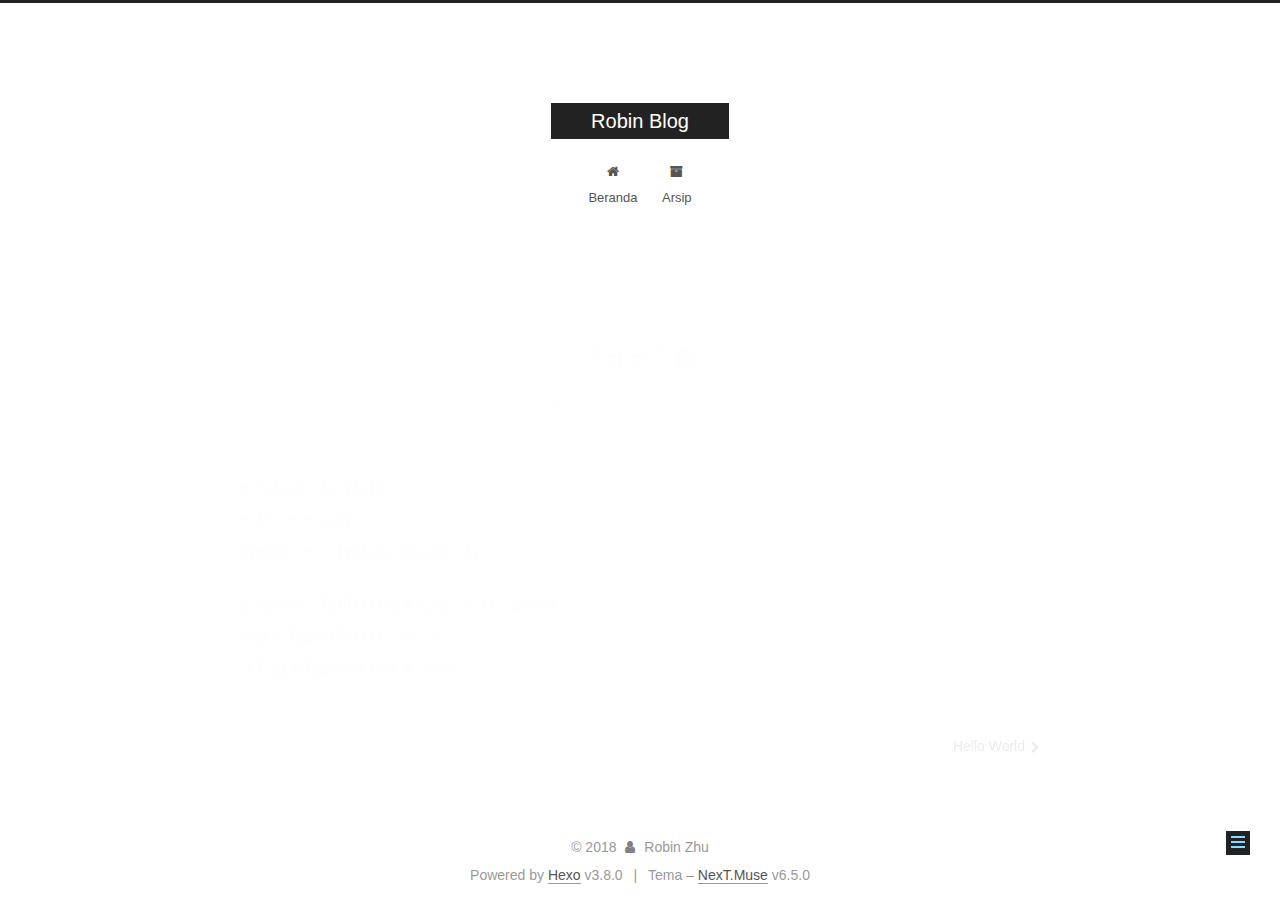
<file: 2018/11/05/my-new-test/index.html>
<!DOCTYPE html>












  


<html class="theme-next muse use-motion" lang="">
<head><meta name="generator" content="Hexo 3.8.0">
  <meta charset="UTF-8">
<meta http-equiv="X-UA-Compatible" content="IE=edge">
<meta name="viewport" content="width=device-width, initial-scale=1, maximum-scale=2">
<meta name="theme-color" content="#222">












<meta http-equiv="Cache-Control" content="no-transform">
<meta http-equiv="Cache-Control" content="no-siteapp">






















<link href="/lib/font-awesome/css/font-awesome.min.css?v=4.6.2" rel="stylesheet" type="text/css">

<link href="/css/main.css?v=6.5.0" rel="stylesheet" type="text/css">


  <link rel="apple-touch-icon" sizes="180x180" href="/images/apple-touch-icon-next.png?v=6.5.0">


  <link rel="icon" type="image/png" sizes="32x32" href="/images/favicon-32x32-next.png?v=6.5.0">


  <link rel="icon" type="image/png" sizes="16x16" href="/images/favicon-16x16-next.png?v=6.5.0">


  <link rel="mask-icon" href="/images/logo.svg?v=6.5.0" color="#222">









<script type="text/javascript" id="hexo.configurations">
  var NexT = window.NexT || {};
  var CONFIG = {
    root: '/',
    scheme: 'Muse',
    version: '6.5.0',
    sidebar: {"position":"left","display":"post","offset":12,"b2t":false,"scrollpercent":false,"onmobile":false},
    fancybox: false,
    fastclick: false,
    lazyload: false,
    tabs: true,
    motion: {"enable":true,"async":false,"transition":{"post_block":"fadeIn","post_header":"slideDownIn","post_body":"slideDownIn","coll_header":"slideLeftIn","sidebar":"slideUpIn"}},
    algolia: {
      applicationID: '',
      apiKey: '',
      indexName: '',
      hits: {"per_page":10},
      labels: {"input_placeholder":"Search for Posts","hits_empty":"We didn't find any results for the search: ${query}","hits_stats":"${hits} results found in ${time} ms"}
    }
  };
</script>


  




  <meta name="description" content="时光如水，日月如梭。年龄一年年在曾大，曾经的少年，转眼成了现在的大叔。 近段时间，我想好好思考总结一下自己的人生。把这个我的博客好好完善一下。让它成为我的人生和技术“树洞”。">
<meta property="og:type" content="article">
<meta property="og:title" content="工作十二载">
<meta property="og:url" content="https://zhuhengwen1983.github.io/2018/11/05/my-new-test/index.html">
<meta property="og:site_name" content="Robin Blog">
<meta property="og:description" content="时光如水，日月如梭。年龄一年年在曾大，曾经的少年，转眼成了现在的大叔。 近段时间，我想好好思考总结一下自己的人生。把这个我的博客好好完善一下。让它成为我的人生和技术“树洞”。">
<meta property="og:locale" content="default">
<meta property="og:updated_time" content="2018-11-14T06:20:07.011Z">
<meta name="twitter:card" content="summary">
<meta name="twitter:title" content="工作十二载">
<meta name="twitter:description" content="时光如水，日月如梭。年龄一年年在曾大，曾经的少年，转眼成了现在的大叔。 近段时间，我想好好思考总结一下自己的人生。把这个我的博客好好完善一下。让它成为我的人生和技术“树洞”。">






  <link rel="canonical" href="https://zhuhengwen1983.github.io/2018/11/05/my-new-test/">



<script type="text/javascript" id="page.configurations">
  CONFIG.page = {
    sidebar: "",
  };
</script>

  <title>工作十二载 | Robin Blog</title>
  











  <noscript>
  <style type="text/css">
    .use-motion .motion-element,
    .use-motion .brand,
    .use-motion .menu-item,
    .sidebar-inner,
    .use-motion .post-block,
    .use-motion .pagination,
    .use-motion .comments,
    .use-motion .post-header,
    .use-motion .post-body,
    .use-motion .collection-title { opacity: initial; }

    .use-motion .logo,
    .use-motion .site-title,
    .use-motion .site-subtitle {
      opacity: initial;
      top: initial;
    }

    .use-motion {
      .logo-line-before i { left: initial; }
      .logo-line-after i { right: initial; }
    }
  </style>
</noscript>

</head>

<body itemscope="" itemtype="http://schema.org/WebPage" lang="default">

  
  
    
  

  <div class="container sidebar-position-left page-post-detail">
    <div class="headband"></div>

    <header id="header" class="header" itemscope="" itemtype="http://schema.org/WPHeader">
      <div class="header-inner"><div class="site-brand-wrapper">
  <div class="site-meta ">
    

    <div class="custom-logo-site-title">
      <a href="/" class="brand" rel="start">
        <span class="logo-line-before"><i></i></span>
        <span class="site-title">Robin Blog</span>
        <span class="logo-line-after"><i></i></span>
      </a>
    </div>
    
  </div>

  <div class="site-nav-toggle">
    <button aria-label="Toggle navigation bar">
      <span class="btn-bar"></span>
      <span class="btn-bar"></span>
      <span class="btn-bar"></span>
    </button>
  </div>
</div>



<nav class="site-nav">
  
    <ul id="menu" class="menu">
      
        
        
        
          
          <li class="menu-item menu-item-home">

    
    
    
      
    

    

    <a href="/" rel="section"><i class="menu-item-icon fa fa-fw fa-home"></i> <br>Beranda</a>

  </li>
        
        
        
          
          <li class="menu-item menu-item-archives">

    
    
    
      
    

    

    <a href="/archives/" rel="section"><i class="menu-item-icon fa fa-fw fa-archive"></i> <br>Arsip</a>

  </li>

      
      
    </ul>
  

  
    

  

  
</nav>



  



</div>
    </header>

    


    <main id="main" class="main">
      <div class="main-inner">
        <div class="content-wrap">
          
          <div id="content" class="content">
            

  <div id="posts" class="posts-expand">
    

  

  
  
  

  

  <article class="post post-type-normal" itemscope="" itemtype="http://schema.org/Article">
  
  
  
  <div class="post-block">
    <link itemprop="mainEntityOfPage" href="https://zhuhengwen1983.github.io/2018/11/05/my-new-test/">

    <span hidden itemprop="author" itemscope="" itemtype="http://schema.org/Person">
      <meta itemprop="name" content="Robin Zhu">
      <meta itemprop="description" content="">
      <meta itemprop="image" content="/images/avatar.gif">
    </span>

    <span hidden itemprop="publisher" itemscope="" itemtype="http://schema.org/Organization">
      <meta itemprop="name" content="Robin Blog">
    </span>

    
      <header class="post-header">

        
        
          <h1 class="post-title" itemprop="name headline">工作十二载
              
            
          </h1>
        

        <div class="post-meta">
          <span class="post-time">

            
            
            

            
              <span class="post-meta-item-icon">
                <i class="fa fa-calendar-o"></i>
              </span>
              
                <span class="post-meta-item-text">Diposting di</span>
              

              
                
              

              <time title="Post created: 2018-11-05 22:56:59" itemprop="dateCreated datePublished" datetime="2018-11-05T22:56:59+08:00">2018-11-05</time>
            

            
              

              
                
                <span class="post-meta-divider">|</span>
                

                <span class="post-meta-item-icon">
                  <i class="fa fa-calendar-check-o"></i>
                </span>
                
                  <span class="post-meta-item-text">Edited on</span>
                
                <time title="Updated at: 2018-11-14 14:20:07" itemprop="dateModified" datetime="2018-11-14T14:20:07+08:00">2018-11-14</time>
              
            
          </span>

          

          
            
          

          
          

          

          

          

        </div>
      </header>
    

    
    
    
    <div class="post-body" itemprop="articleBody">

      
      

      
        <p>时光如水，日月如梭。<br>年龄一年年在曾大，<br>曾经的少年，转眼成了现在的大叔。</p>
<p>近段时间，我想好好思考总结一下自己的人生。<br>把这个我的博客好好完善一下。<br>让它成为我的人生和技术“树洞”。</p>

      
    </div>

    

    
    
    

    

    
       
    
    

    

    <footer class="post-footer">
      

      
      
      

      
        <div class="post-nav">
          <div class="post-nav-next post-nav-item">
            
          </div>

          <span class="post-nav-divider"></span>

          <div class="post-nav-prev post-nav-item">
            
              <a href="/2018/11/14/hello-world/" rel="prev" title="Hello World">
                Hello World <i class="fa fa-chevron-right"></i>
              </a>
            
          </div>
        </div>
      

      
      
    </footer>
  </div>
  
  
  
  </article>


  </div>


          </div>
          

  



        </div>
        
          
  
  <div class="sidebar-toggle">
    <div class="sidebar-toggle-line-wrap">
      <span class="sidebar-toggle-line sidebar-toggle-line-first"></span>
      <span class="sidebar-toggle-line sidebar-toggle-line-middle"></span>
      <span class="sidebar-toggle-line sidebar-toggle-line-last"></span>
    </div>
  </div>

  <aside id="sidebar" class="sidebar">
    
    <div class="sidebar-inner">

      

      

      <section class="site-overview-wrap sidebar-panel sidebar-panel-active">
        <div class="site-overview">
          <div class="site-author motion-element" itemprop="author" itemscope="" itemtype="http://schema.org/Person">
            
              <p class="site-author-name" itemprop="name">Robin Zhu</p>
              <p class="site-description motion-element" itemprop="description"></p>
          </div>

          
            <nav class="site-state motion-element">
              
                <div class="site-state-item site-state-posts">
                
                  <a href="/archives/">
                
                    <span class="site-state-item-count">2</span>
                    <span class="site-state-item-name">posting</span>
                  </a>
                </div>
              

              

              
            </nav>
          

          

          

          

          
          

          
            
          
          

        </div>
      </section>

      

      

    </div>
  </aside>


        
      </div>
    </main>

    <footer id="footer" class="footer">
      <div class="footer-inner">
        <div class="copyright">&copy; <span itemprop="copyrightYear">2018</span>
  <span class="with-love" id="animate">
    <i class="fa fa-user"></i>
  </span>
  <span class="author" itemprop="copyrightHolder">Robin Zhu</span>

  

  
</div>


  <div class="powered-by">Powered by <a href="https://hexo.io" class="theme-link" rel="noopener" target="_blank">Hexo</a> v3.8.0</div>



  <span class="post-meta-divider">|</span>



  <div class="theme-info">Tema – <a href="https://theme-next.org" class="theme-link" rel="noopener" target="_blank">NexT.Muse</a> v6.5.0</div>




        








        
      </div>
    </footer>

    
      <div class="back-to-top">
        <i class="fa fa-arrow-up"></i>
        
      </div>
    

    
	
    

    
  </div>

  

<script type="text/javascript">
  if (Object.prototype.toString.call(window.Promise) !== '[object Function]') {
    window.Promise = null;
  }
</script>


























  
  
    <script type="text/javascript" src="/lib/jquery/index.js?v=2.1.3"></script>
  

  
  
    <script type="text/javascript" src="/lib/velocity/velocity.min.js?v=1.2.1"></script>
  

  
  
    <script type="text/javascript" src="/lib/velocity/velocity.ui.min.js?v=1.2.1"></script>
  


  


  <script type="text/javascript" src="/js/src/utils.js?v=6.5.0"></script>

  <script type="text/javascript" src="/js/src/motion.js?v=6.5.0"></script>



  
  

  
  <script type="text/javascript" src="/js/src/scrollspy.js?v=6.5.0"></script>
<script type="text/javascript" src="/js/src/post-details.js?v=6.5.0"></script>



  


  <script type="text/javascript" src="/js/src/bootstrap.js?v=6.5.0"></script>



  



  










  





  

  

  

  

  

  
  

  

  

  

  

  

  

</body>
</html>
</file>
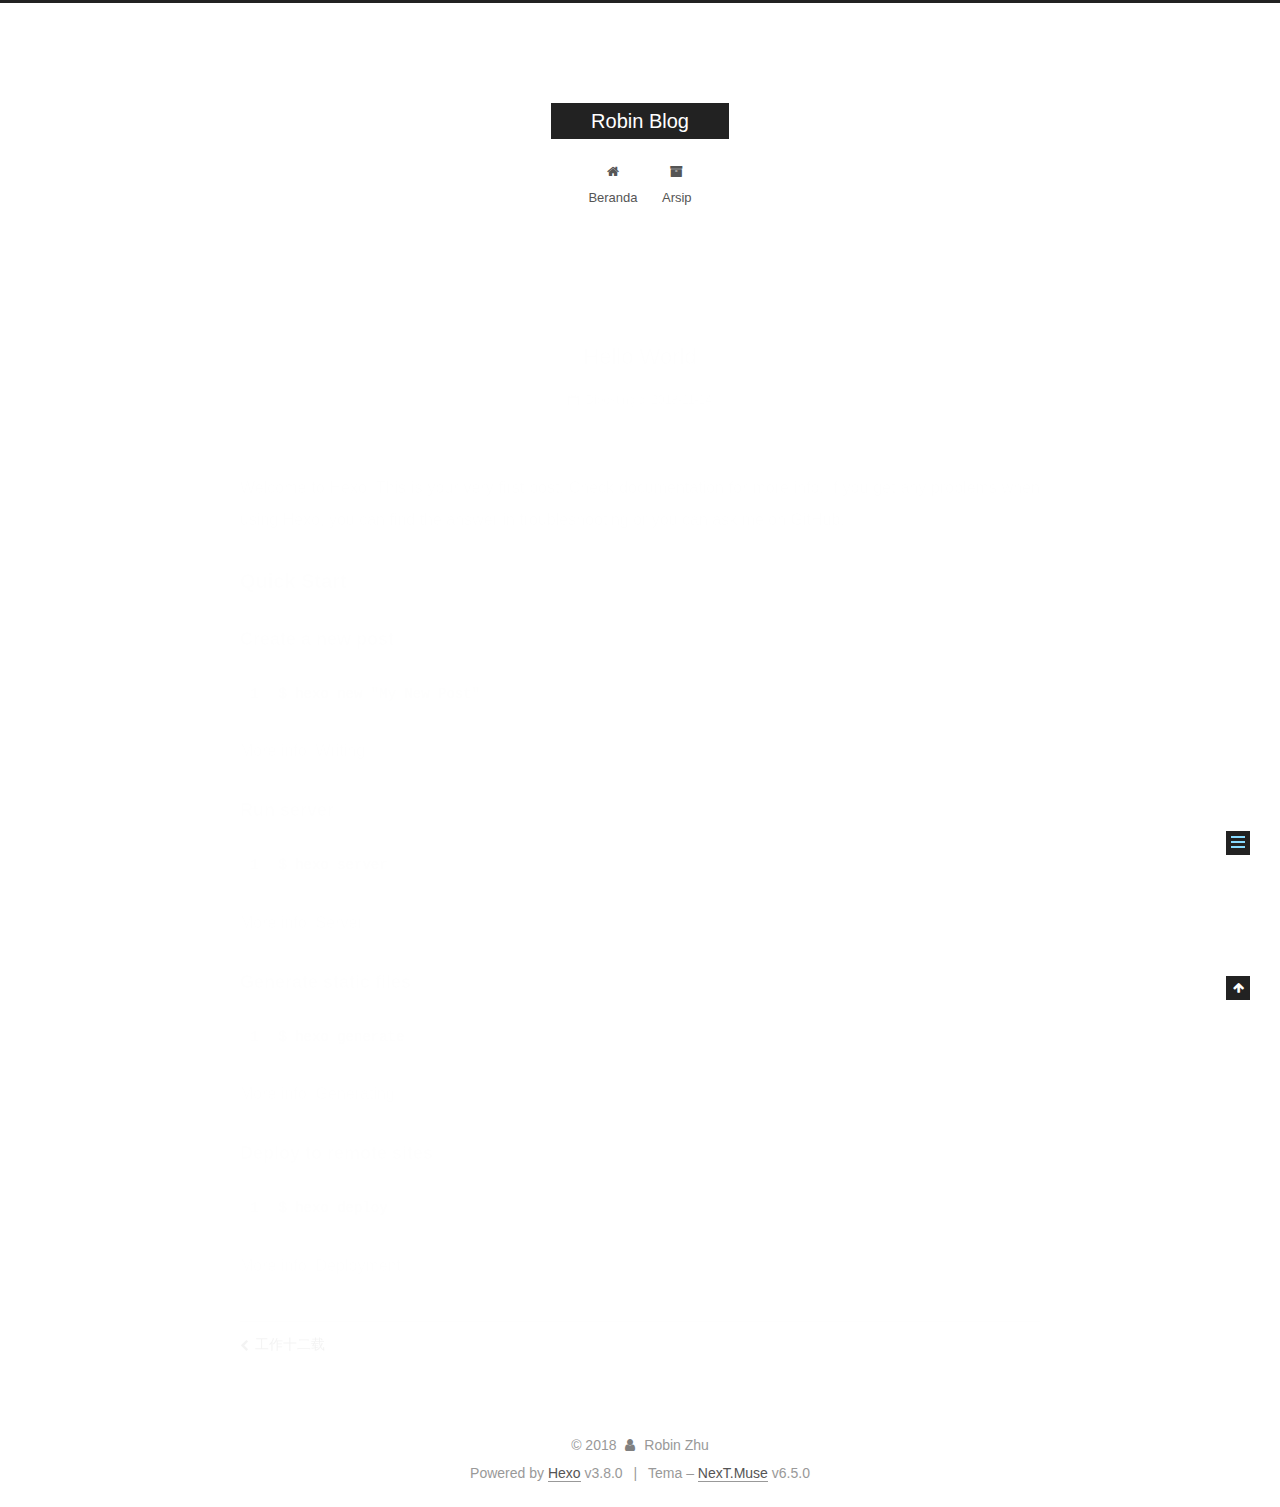
<file: 2018/11/14/hello-world/index.html>
<!DOCTYPE html>












  


<html class="theme-next muse use-motion" lang="">
<head><meta name="generator" content="Hexo 3.8.0">
  <meta charset="UTF-8">
<meta http-equiv="X-UA-Compatible" content="IE=edge">
<meta name="viewport" content="width=device-width, initial-scale=1, maximum-scale=2">
<meta name="theme-color" content="#222">












<meta http-equiv="Cache-Control" content="no-transform">
<meta http-equiv="Cache-Control" content="no-siteapp">






















<link href="/lib/font-awesome/css/font-awesome.min.css?v=4.6.2" rel="stylesheet" type="text/css">

<link href="/css/main.css?v=6.5.0" rel="stylesheet" type="text/css">


  <link rel="apple-touch-icon" sizes="180x180" href="/images/apple-touch-icon-next.png?v=6.5.0">


  <link rel="icon" type="image/png" sizes="32x32" href="/images/favicon-32x32-next.png?v=6.5.0">


  <link rel="icon" type="image/png" sizes="16x16" href="/images/favicon-16x16-next.png?v=6.5.0">


  <link rel="mask-icon" href="/images/logo.svg?v=6.5.0" color="#222">









<script type="text/javascript" id="hexo.configurations">
  var NexT = window.NexT || {};
  var CONFIG = {
    root: '/',
    scheme: 'Muse',
    version: '6.5.0',
    sidebar: {"position":"left","display":"post","offset":12,"b2t":false,"scrollpercent":false,"onmobile":false},
    fancybox: false,
    fastclick: false,
    lazyload: false,
    tabs: true,
    motion: {"enable":true,"async":false,"transition":{"post_block":"fadeIn","post_header":"slideDownIn","post_body":"slideDownIn","coll_header":"slideLeftIn","sidebar":"slideUpIn"}},
    algolia: {
      applicationID: '',
      apiKey: '',
      indexName: '',
      hits: {"per_page":10},
      labels: {"input_placeholder":"Search for Posts","hits_empty":"We didn't find any results for the search: ${query}","hits_stats":"${hits} results found in ${time} ms"}
    }
  };
</script>


  




  <meta name="description" content="Welcome to Hexo! This is your very first post. Check documentation for more info. If you get any problems when using Hexo, you can find the answer in troubleshooting or you can ask me on GitHub. Quick">
<meta property="og:type" content="article">
<meta property="og:title" content="Hello World">
<meta property="og:url" content="https://zhuhengwen1983.github.io/2018/11/14/hello-world/index.html">
<meta property="og:site_name" content="Robin Blog">
<meta property="og:description" content="Welcome to Hexo! This is your very first post. Check documentation for more info. If you get any problems when using Hexo, you can find the answer in troubleshooting or you can ask me on GitHub. Quick">
<meta property="og:locale" content="default">
<meta property="og:updated_time" content="2018-11-14T03:54:58.478Z">
<meta name="twitter:card" content="summary">
<meta name="twitter:title" content="Hello World">
<meta name="twitter:description" content="Welcome to Hexo! This is your very first post. Check documentation for more info. If you get any problems when using Hexo, you can find the answer in troubleshooting or you can ask me on GitHub. Quick">






  <link rel="canonical" href="https://zhuhengwen1983.github.io/2018/11/14/hello-world/">



<script type="text/javascript" id="page.configurations">
  CONFIG.page = {
    sidebar: "",
  };
</script>

  <title>Hello World | Robin Blog</title>
  











  <noscript>
  <style type="text/css">
    .use-motion .motion-element,
    .use-motion .brand,
    .use-motion .menu-item,
    .sidebar-inner,
    .use-motion .post-block,
    .use-motion .pagination,
    .use-motion .comments,
    .use-motion .post-header,
    .use-motion .post-body,
    .use-motion .collection-title { opacity: initial; }

    .use-motion .logo,
    .use-motion .site-title,
    .use-motion .site-subtitle {
      opacity: initial;
      top: initial;
    }

    .use-motion {
      .logo-line-before i { left: initial; }
      .logo-line-after i { right: initial; }
    }
  </style>
</noscript>

</head>

<body itemscope="" itemtype="http://schema.org/WebPage" lang="default">

  
  
    
  

  <div class="container sidebar-position-left page-post-detail">
    <div class="headband"></div>

    <header id="header" class="header" itemscope="" itemtype="http://schema.org/WPHeader">
      <div class="header-inner"><div class="site-brand-wrapper">
  <div class="site-meta ">
    

    <div class="custom-logo-site-title">
      <a href="/" class="brand" rel="start">
        <span class="logo-line-before"><i></i></span>
        <span class="site-title">Robin Blog</span>
        <span class="logo-line-after"><i></i></span>
      </a>
    </div>
    
  </div>

  <div class="site-nav-toggle">
    <button aria-label="Toggle navigation bar">
      <span class="btn-bar"></span>
      <span class="btn-bar"></span>
      <span class="btn-bar"></span>
    </button>
  </div>
</div>



<nav class="site-nav">
  
    <ul id="menu" class="menu">
      
        
        
        
          
          <li class="menu-item menu-item-home">

    
    
    
      
    

    

    <a href="/" rel="section"><i class="menu-item-icon fa fa-fw fa-home"></i> <br>Beranda</a>

  </li>
        
        
        
          
          <li class="menu-item menu-item-archives">

    
    
    
      
    

    

    <a href="/archives/" rel="section"><i class="menu-item-icon fa fa-fw fa-archive"></i> <br>Arsip</a>

  </li>

      
      
    </ul>
  

  
    

  

  
</nav>



  



</div>
    </header>

    


    <main id="main" class="main">
      <div class="main-inner">
        <div class="content-wrap">
          
          <div id="content" class="content">
            

  <div id="posts" class="posts-expand">
    

  

  
  
  

  

  <article class="post post-type-normal" itemscope="" itemtype="http://schema.org/Article">
  
  
  
  <div class="post-block">
    <link itemprop="mainEntityOfPage" href="https://zhuhengwen1983.github.io/2018/11/14/hello-world/">

    <span hidden itemprop="author" itemscope="" itemtype="http://schema.org/Person">
      <meta itemprop="name" content="Robin Zhu">
      <meta itemprop="description" content="">
      <meta itemprop="image" content="/images/avatar.gif">
    </span>

    <span hidden itemprop="publisher" itemscope="" itemtype="http://schema.org/Organization">
      <meta itemprop="name" content="Robin Blog">
    </span>

    
      <header class="post-header">

        
        
          <h1 class="post-title" itemprop="name headline">Hello World
              
            
          </h1>
        

        <div class="post-meta">
          <span class="post-time">

            
            
            

            
              <span class="post-meta-item-icon">
                <i class="fa fa-calendar-o"></i>
              </span>
              
                <span class="post-meta-item-text">Diposting di</span>
              

              
                
              

              <time title="Post created: 2018-11-14 11:54:58" itemprop="dateCreated datePublished" datetime="2018-11-14T11:54:58+08:00">2018-11-14</time>
            

            
          </span>

          

          
            
          

          
          

          

          

          

        </div>
      </header>
    

    
    
    
    <div class="post-body" itemprop="articleBody">

      
      

      
        <p>Welcome to <a href="https://hexo.io/" target="_blank" rel="noopener">Hexo</a>! This is your very first post. Check <a href="https://hexo.io/docs/" target="_blank" rel="noopener">documentation</a> for more info. If you get any problems when using Hexo, you can find the answer in <a href="https://hexo.io/docs/troubleshooting.html" target="_blank" rel="noopener">troubleshooting</a> or you can ask me on <a href="https://github.com/hexojs/hexo/issues" target="_blank" rel="noopener">GitHub</a>.</p>
<h2 id="Quick-Start"><a href="#Quick-Start" class="headerlink" title="Quick Start"></a>Quick Start</h2><h3 id="Create-a-new-post"><a href="#Create-a-new-post" class="headerlink" title="Create a new post"></a>Create a new post</h3><figure class="highlight bash"><table><tr><td class="gutter"><pre><span class="line">1</span><br></pre></td><td class="code"><pre><span class="line">$ hexo new <span class="string">"My New Post"</span></span><br></pre></td></tr></table></figure>
<p>More info: <a href="https://hexo.io/docs/writing.html" target="_blank" rel="noopener">Writing</a></p>
<h3 id="Run-server"><a href="#Run-server" class="headerlink" title="Run server"></a>Run server</h3><figure class="highlight bash"><table><tr><td class="gutter"><pre><span class="line">1</span><br></pre></td><td class="code"><pre><span class="line">$ hexo server</span><br></pre></td></tr></table></figure>
<p>More info: <a href="https://hexo.io/docs/server.html" target="_blank" rel="noopener">Server</a></p>
<h3 id="Generate-static-files"><a href="#Generate-static-files" class="headerlink" title="Generate static files"></a>Generate static files</h3><figure class="highlight bash"><table><tr><td class="gutter"><pre><span class="line">1</span><br></pre></td><td class="code"><pre><span class="line">$ hexo generate</span><br></pre></td></tr></table></figure>
<p>More info: <a href="https://hexo.io/docs/generating.html" target="_blank" rel="noopener">Generating</a></p>
<h3 id="Deploy-to-remote-sites"><a href="#Deploy-to-remote-sites" class="headerlink" title="Deploy to remote sites"></a>Deploy to remote sites</h3><figure class="highlight bash"><table><tr><td class="gutter"><pre><span class="line">1</span><br></pre></td><td class="code"><pre><span class="line">$ hexo deploy</span><br></pre></td></tr></table></figure>
<p>More info: <a href="https://hexo.io/docs/deployment.html" target="_blank" rel="noopener">Deployment</a></p>

      
    </div>

    

    
    
    

    

    
       
    
    

    

    <footer class="post-footer">
      

      
      
      

      
        <div class="post-nav">
          <div class="post-nav-next post-nav-item">
            
              <a href="/2018/11/05/my-new-test/" rel="next" title="工作十二载">
                <i class="fa fa-chevron-left"></i> 工作十二载
              </a>
            
          </div>

          <span class="post-nav-divider"></span>

          <div class="post-nav-prev post-nav-item">
            
          </div>
        </div>
      

      
      
    </footer>
  </div>
  
  
  
  </article>


  </div>


          </div>
          

  



        </div>
        
          
  
  <div class="sidebar-toggle">
    <div class="sidebar-toggle-line-wrap">
      <span class="sidebar-toggle-line sidebar-toggle-line-first"></span>
      <span class="sidebar-toggle-line sidebar-toggle-line-middle"></span>
      <span class="sidebar-toggle-line sidebar-toggle-line-last"></span>
    </div>
  </div>

  <aside id="sidebar" class="sidebar">
    
    <div class="sidebar-inner">

      

      
        <ul class="sidebar-nav motion-element">
          <li class="sidebar-nav-toc sidebar-nav-active" data-target="post-toc-wrap">
            Daftar Isi
          </li>
          <li class="sidebar-nav-overview" data-target="site-overview-wrap">
            Ikhtisar
          </li>
        </ul>
      

      <section class="site-overview-wrap sidebar-panel">
        <div class="site-overview">
          <div class="site-author motion-element" itemprop="author" itemscope="" itemtype="http://schema.org/Person">
            
              <p class="site-author-name" itemprop="name">Robin Zhu</p>
              <p class="site-description motion-element" itemprop="description"></p>
          </div>

          
            <nav class="site-state motion-element">
              
                <div class="site-state-item site-state-posts">
                
                  <a href="/archives/">
                
                    <span class="site-state-item-count">2</span>
                    <span class="site-state-item-name">posting</span>
                  </a>
                </div>
              

              

              
            </nav>
          

          

          

          

          
          

          
            
          
          

        </div>
      </section>

      
      <!--noindex-->
        <section class="post-toc-wrap motion-element sidebar-panel sidebar-panel-active">
          <div class="post-toc">

            
              
            

            
              <div class="post-toc-content"><ol class="nav"><li class="nav-item nav-level-2"><a class="nav-link" href="#Quick-Start"><span class="nav-number">1.</span> <span class="nav-text">Quick Start</span></a><ol class="nav-child"><li class="nav-item nav-level-3"><a class="nav-link" href="#Create-a-new-post"><span class="nav-number">1.1.</span> <span class="nav-text">Create a new post</span></a></li><li class="nav-item nav-level-3"><a class="nav-link" href="#Run-server"><span class="nav-number">1.2.</span> <span class="nav-text">Run server</span></a></li><li class="nav-item nav-level-3"><a class="nav-link" href="#Generate-static-files"><span class="nav-number">1.3.</span> <span class="nav-text">Generate static files</span></a></li><li class="nav-item nav-level-3"><a class="nav-link" href="#Deploy-to-remote-sites"><span class="nav-number">1.4.</span> <span class="nav-text">Deploy to remote sites</span></a></li></ol></li></ol></div>
            

          </div>
        </section>
      <!--/noindex-->
      

      

    </div>
  </aside>


        
      </div>
    </main>

    <footer id="footer" class="footer">
      <div class="footer-inner">
        <div class="copyright">&copy; <span itemprop="copyrightYear">2018</span>
  <span class="with-love" id="animate">
    <i class="fa fa-user"></i>
  </span>
  <span class="author" itemprop="copyrightHolder">Robin Zhu</span>

  

  
</div>


  <div class="powered-by">Powered by <a href="https://hexo.io" class="theme-link" rel="noopener" target="_blank">Hexo</a> v3.8.0</div>



  <span class="post-meta-divider">|</span>



  <div class="theme-info">Tema – <a href="https://theme-next.org" class="theme-link" rel="noopener" target="_blank">NexT.Muse</a> v6.5.0</div>




        








        
      </div>
    </footer>

    
      <div class="back-to-top">
        <i class="fa fa-arrow-up"></i>
        
      </div>
    

    
	
    

    
  </div>

  

<script type="text/javascript">
  if (Object.prototype.toString.call(window.Promise) !== '[object Function]') {
    window.Promise = null;
  }
</script>


























  
  
    <script type="text/javascript" src="/lib/jquery/index.js?v=2.1.3"></script>
  

  
  
    <script type="text/javascript" src="/lib/velocity/velocity.min.js?v=1.2.1"></script>
  

  
  
    <script type="text/javascript" src="/lib/velocity/velocity.ui.min.js?v=1.2.1"></script>
  


  


  <script type="text/javascript" src="/js/src/utils.js?v=6.5.0"></script>

  <script type="text/javascript" src="/js/src/motion.js?v=6.5.0"></script>



  
  

  
  <script type="text/javascript" src="/js/src/scrollspy.js?v=6.5.0"></script>
<script type="text/javascript" src="/js/src/post-details.js?v=6.5.0"></script>



  


  <script type="text/javascript" src="/js/src/bootstrap.js?v=6.5.0"></script>



  



  










  





  

  

  

  

  

  
  

  

  

  

  

  

  

</body>
</html>
</file>
<file: css/main.css>
/* normalize.css v3.0.2 | MIT License | git.io/normalize */
html {
  font-family: sans-serif; /* 1 */
  -ms-text-size-adjust: 100%; /* 2 */
  -webkit-text-size-adjust: 100%; /* 2 */
}
body {
  margin: 0;
}
article,
aside,
details,
figcaption,
figure,
footer,
header,
hgroup,
main,
menu,
nav,
section,
summary {
  display: block;
}
audio,
canvas,
progress,
video {
  display: inline-block; /* 1 */
  vertical-align: baseline; /* 2 */
}
audio:not([controls]) {
  display: none;
  height: 0;
}
[hidden],
template {
  display: none;
}
a {
  background-color: transparent;
}
a:active,
a:hover {
  outline: 0;
}
abbr[title] {
  border-bottom: 1px dotted;
}
b,
strong {
  font-weight: bold;
}
dfn {
  font-style: italic;
}
h1 {
  font-size: 2em;
  margin: 0.67em 0;
}
mark {
  background: #ff0;
  color: #000;
}
small {
  font-size: 80%;
}
sub,
sup {
  font-size: 75%;
  line-height: 0;
  position: relative;
  vertical-align: baseline;
}
sup {
  top: -0.5em;
}
sub {
  bottom: -0.25em;
}
img {
  border: 0;
}
svg:not(:root) {
  overflow: hidden;
}
figure {
  margin: 1em 40px;
}
hr {
  -moz-box-sizing: content-box;
  box-sizing: content-box;
  height: 0;
}
pre {
  overflow: auto;
}
code,
kbd,
pre,
samp {
  font-family: monospace, monospace;
  font-size: 1em;
}
button,
input,
optgroup,
select,
textarea {
  color: inherit; /* 1 */
  font: inherit; /* 2 */
  margin: 0; /* 3 */
}
button {
  overflow: visible;
}
button,
select {
  text-transform: none;
}
button,
html input[type="button"],
input[type="reset"],
input[type="submit"] {
  -webkit-appearance: button; /* 2 */
  cursor: pointer; /* 3 */
}
button[disabled],
html input[disabled] {
  cursor: default;
}
button::-moz-focus-inner,
input::-moz-focus-inner {
  border: 0;
  padding: 0;
}
input {
  line-height: normal;
}
input[type="checkbox"],
input[type="radio"] {
  box-sizing: border-box; /* 1 */
  padding: 0; /* 2 */
}
input[type="number"]::-webkit-inner-spin-button,
input[type="number"]::-webkit-outer-spin-button {
  height: auto;
}
input[type="search"] {
  -webkit-appearance: textfield; /* 1 */
  -moz-box-sizing: content-box;
  -webkit-box-sizing: content-box; /* 2 */
  box-sizing: content-box;
}
input[type="search"]::-webkit-search-cancel-button,
input[type="search"]::-webkit-search-decoration {
  -webkit-appearance: none;
}
fieldset {
  border: 1px solid #c0c0c0;
  margin: 0 2px;
  padding: 0.35em 0.625em 0.75em;
}
legend {
  border: 0; /* 1 */
  padding: 0; /* 2 */
}
textarea {
  overflow: auto;
}
optgroup {
  font-weight: bold;
}
table {
  border-collapse: collapse;
  border-spacing: 0;
}
td,
th {
  padding: 0;
}
::selection {
  background: #262a30;
  color: #fff;
}
body {
  position: relative;
  font-family: 'Lato', "PingFang SC", "Microsoft YaHei", sans-serif;
  font-size: 14px;
  line-height: 2;
  color: #555;
  background: #fff;
}
@media (max-width: 767px) {
  body {
    padding-right: 0 !important;
  }
}
@media (min-width: 768px) and (max-width: 991px) {
  body {
    padding-right: 0 !important;
  }
}
@media (min-width: 1200px) {
  body {
    font-size: 16px;
  }
}
h1,
h2,
h3,
h4,
h5,
h6 {
  margin: 0;
  padding: 0;
  font-weight: bold;
  line-height: 1.5;
  font-family: 'Lato', "PingFang SC", "Microsoft YaHei", sans-serif;
}
h1,
h2,
h3,
h4,
h5,
h6 {
  margin: 20px 0 15px;
}
h1 {
  font-size: 22px;
}
@media (max-width: 767px) {
  h1 {
    font-size: 18px;
  }
}
h2 {
  font-size: 20px;
}
@media (max-width: 767px) {
  h2 {
    font-size: 16px;
  }
}
h3 {
  font-size: 18px;
}
@media (max-width: 767px) {
  h3 {
    font-size: 14px;
  }
}
h4 {
  font-size: 16px;
}
@media (max-width: 767px) {
  h4 {
    font-size: 12px;
  }
}
h5 {
  font-size: 14px;
}
@media (max-width: 767px) {
  h5 {
    font-size: 10px;
  }
}
h6 {
  font-size: 12px;
}
@media (max-width: 767px) {
  h6 {
    font-size: 8px;
  }
}
p {
  margin: 0 0 20px 0;
}
a,
span.exturl {
  overflow-wrap: break-word;
  word-wrap: break-word;
  background-color: transparent;
  color: #555;
  text-decoration: none;
  outline: none;
  border-bottom: 1px solid #999;
  cursor: pointer;
}
a:hover,
span.exturl:hover {
  color: #222;
  border-bottom-color: #222;
}
blockquote {
  margin: 0;
  padding: 0;
}
img {
  display: block;
  margin: auto;
  max-width: 100%;
  height: auto;
}
hr {
  margin: 40px 0;
  height: 3px;
  border: none;
  background-color: #ddd;
  background-image: repeating-linear-gradient(-45deg, #fff, #fff 4px, transparent 4px, transparent 8px);
}
blockquote {
  padding: 0 15px;
  color: #666;
  border-left: 4px solid #ddd;
}
blockquote cite::before {
  content: "-";
  padding: 0 5px;
}
dt {
  font-weight: 700;
}
dd {
  margin: 0;
  padding: 0;
}
kbd {
  border: 1px solid #ccc;
  border-radius: 0.2em;
  box-shadow: 0.1em 0.1em 0.2em rgba(0,0,0,0.1);
  background-color: #f9f9f9;
  font-family: inherit;
  background-image: -webkit-linear-gradient(top, #eee, #fff, #eee);
  padding: 0.1em 0.3em;
  white-space: nowrap;
}
.text-left {
  text-align: left;
}
.text-center {
  text-align: center;
}
.text-right {
  text-align: right;
}
.text-justify {
  text-align: justify;
}
.text-nowrap {
  white-space: nowrap;
}
.text-lowercase {
  text-transform: lowercase;
}
.text-uppercase {
  text-transform: uppercase;
}
.text-capitalize {
  text-transform: capitalize;
}
.center-block {
  display: block;
  margin-left: auto;
  margin-right: auto;
}
.clearfix:before,
.clearfix:after {
  content: " ";
  display: table;
}
.clearfix:after {
  clear: both;
}
.pullquote {
  width: 45%;
}
.pullquote.left {
  float: left;
  margin-left: 5px;
  margin-right: 10px;
}
.pullquote.right {
  float: right;
  margin-left: 10px;
  margin-right: 5px;
}
.affix.affix.affix {
  position: fixed;
}
.translation {
  margin-top: -20px;
  font-size: 14px;
  color: #999;
}
.scrollbar-measure {
  width: 100px;
  height: 100px;
  overflow: scroll;
  position: absolute;
  top: -9999px;
}
.use-motion .motion-element {
  opacity: 0;
}
table {
  margin: 20px 0;
  width: 100%;
  border-collapse: collapse;
  border-spacing: 0;
  border: 1px solid #ddd;
  font-size: 14px;
  word-break: break-all;
}
table>tbody>tr:nth-of-type(odd) {
  background-color: #f9f9f9;
}
table>tbody>tr:hover {
  background-color: #f5f5f5;
}
caption,
th,
td {
  padding: 8px;
  text-align: left;
  vertical-align: middle;
  font-weight: normal;
}
th,
td {
  border-bottom: 3px solid #ddd;
  border-right: 1px solid #eee;
}
th {
  padding-bottom: 10px;
  font-weight: 700;
}
td {
  border-bottom-width: 1px;
}
html,
body {
  height: 100%;
}
.container {
  position: relative;
  min-height: 100%;
}
.header-inner {
  margin: 0 auto;
  padding: 100px 0 70px;
  width: 700px;
}
@media (min-width: 1200px) {
  .container .header-inner {
    width: 800px;
  }
}
@media (min-width: 1600px) {
  .container .header-inner {
    width: 900px;
  }
}
.main {
  padding-bottom: 150px;
}
.main-inner {
  margin: 0 auto;
  width: 700px;
}
@media (min-width: 1200px) {
  .container .main-inner {
    width: 800px;
  }
}
@media (min-width: 1600px) {
  .container .main-inner {
    width: 900px;
  }
}
.footer {
  position: absolute;
  left: 0;
  bottom: 0;
  width: 100%;
  min-height: 50px;
}
.footer-inner {
  box-sizing: border-box;
  margin: 20px auto;
  width: 700px;
}
@media (min-width: 1200px) {
  .container .footer-inner {
    width: 800px;
  }
}
@media (min-width: 1600px) {
  .container .footer-inner {
    width: 900px;
  }
}
pre,
.highlight {
  overflow: auto;
  margin: 20px 0;
  padding: 0;
  font-size: 14px;
  color: #4d4d4c;
  background: #f7f7f7;
  line-height: 1.6;
}
pre,
code {
  font-family: consolas, Menlo, "PingFang SC", "Microsoft YaHei", monospace;
}
code {
  overflow-wrap: break-word;
  word-wrap: break-word;
  padding: 2px 4px;
  color: #555;
  background: #eee;
  border-radius: 3px;
  font-size: 14px;
}
pre {
  padding: 10px;
}
pre code {
  padding: 0;
  color: #4d4d4c;
  background: none;
  text-shadow: none;
}
.highlight {
  border-radius: 1px;
}
.highlight pre {
  border: none;
  margin: 0;
  padding: 10px 0;
}
.highlight table {
  margin: 0;
  width: auto;
  border: none;
}
.highlight td {
  border: none;
  padding: 0;
}
.highlight figcaption {
  font-size: 1em;
  color: #4d4d4c;
  line-height: 1em;
  margin-bottom: 1em;
  margin: 0em;
  padding: 0.5em;
  background: #eee;
  border-bottom: 1px solid #e9e9e9;
}
.highlight figcaption:before,
.highlight figcaption:after {
  content: " ";
  display: table;
}
.highlight figcaption:after {
  clear: both;
}
.highlight figcaption a {
  float: right;
  color: #4d4d4c;
}
.highlight figcaption a:hover {
  border-bottom-color: #4d4d4c;
}
.highlight .gutter pre {
  padding-left: 10px;
  padding-right: 10px;
  color: #869194;
  text-align: right;
  background-color: #eff2f3;
}
.highlight .code pre {
  width: 100%;
  padding-left: 10px;
  padding-right: 10px;
  background-color: #f7f7f7;
}
.highlight .line {
  height: 20px;
}
.gutter {
  -webkit-user-select: none;
  -moz-user-select: none;
  -ms-user-select: none;
  user-select: none;
}
.gist table {
  width: auto;
}
.gist table td {
  border: none;
}
pre .deletion {
  background: #fdd;
}
pre .addition {
  background: #dfd;
}
pre .meta {
  color: #8959a8;
}
pre .comment {
  color: #8e908c;
}
pre .variable,
pre .attribute,
pre .tag,
pre .regexp,
pre .ruby .constant,
pre .xml .tag .title,
pre .xml .pi,
pre .xml .doctype,
pre .html .doctype,
pre .css .id,
pre .css .class,
pre .css .pseudo {
  color: #c82829;
}
pre .number,
pre .preprocessor,
pre .built_in,
pre .literal,
pre .params,
pre .constant,
pre .command {
  color: #f5871f;
}
pre .ruby .class .title,
pre .css .rules .attribute,
pre .string,
pre .value,
pre .inheritance,
pre .header,
pre .ruby .symbol,
pre .xml .cdata,
pre .special,
pre .number,
pre .formula {
  color: #718c00;
}
pre .title,
pre .css .hexcolor {
  color: #3e999f;
}
pre .function,
pre .python .decorator,
pre .python .title,
pre .ruby .function .title,
pre .ruby .title .keyword,
pre .perl .sub,
pre .javascript .title,
pre .coffeescript .title {
  color: #4271ae;
}
pre .keyword,
pre .javascript .function {
  color: #8959a8;
}
.posts-expand .post-body img.full-image {
  border: none;
}
.blockquote-center,
.page-home .post-type-quote blockquote,
.page-post-detail .post-type-quote blockquote {
  position: relative;
  margin: 40px 0;
  padding: 0;
  border-left: none;
  text-align: center;
}
.blockquote-center::before,
.page-home .post-type-quote blockquote::before,
.page-post-detail .post-type-quote blockquote::before,
.blockquote-center::after,
.page-home .post-type-quote blockquote::after,
.page-post-detail .post-type-quote blockquote::after {
  position: absolute;
  content: ' ';
  display: block;
  width: 100%;
  height: 24px;
  opacity: 0.2;
  background-repeat: no-repeat;
  background-position: 0 -6px;
  background-size: 22px 22px;
}
.blockquote-center::before,
.page-home .post-type-quote blockquote::before,
.page-post-detail .post-type-quote blockquote::before {
  top: -20px;
  background-image: url("../images/quote-l.svg");
  border-top: 1px solid #ccc;
}
.blockquote-center::after,
.page-home .post-type-quote blockquote::after,
.page-post-detail .post-type-quote blockquote::after {
  bottom: -20px;
  background-image: url("../images/quote-r.svg");
  border-bottom: 1px solid #ccc;
  background-position: 100% 8px;
}
.blockquote-center p,
.page-home .post-type-quote blockquote p,
.page-post-detail .post-type-quote blockquote p,
.blockquote-center div,
.page-home .post-type-quote blockquote div,
.page-post-detail .post-type-quote blockquote div {
  text-align: center;
}
.post .post-body .group-picture img {
  box-sizing: border-box;
  padding: 0 3px;
  border: none;
}
.post .group-picture-row {
  overflow: hidden;
  margin-top: 6px;
}
.post .group-picture-row:first-child {
  margin-top: 0;
}
.post .group-picture-column {
  float: left;
}
.page-post-detail .post-body .group-picture-column {
  float: none;
  margin-top: 10px;
  width: auto !important;
}
.page-post-detail .post-body .group-picture-column img {
  margin: 0 auto;
}
.page-archive .group-picture-container {
  overflow: hidden;
}
.page-archive .group-picture-row {
  float: left;
}
.page-archive .group-picture-row:first-child {
  margin-top: 6px;
}
.page-archive .group-picture-column {
  max-width: 150px;
  max-height: 150px;
}
.post-body .note {
  position: relative;
  padding: 15px;
  margin-bottom: 20px;
  border: 1px solid #eee;
  border-left-width: 5px;
  border-radius: 3px;
}
.post-body .note h2,
.post-body .note h3,
.post-body .note h4,
.post-body .note h5,
.post-body .note h6 {
  margin-top: 0;
  margin-bottom: 0;
  border-bottom: initial;
  padding-top: 0 !important;
}
.post-body .note p:first-child,
.post-body .note ul:first-child,
.post-body .note ol:first-child,
.post-body .note table:first-child,
.post-body .note pre:first-child,
.post-body .note blockquote:first-child {
  margin-top: 0;
}
.post-body .note p:last-child,
.post-body .note ul:last-child,
.post-body .note ol:last-child,
.post-body .note table:last-child,
.post-body .note pre:last-child,
.post-body .note blockquote:last-child {
  margin-bottom: 0;
}
.post-body .note.default {
  border-left-color: #777;
}
.post-body .note.default h2,
.post-body .note.default h3,
.post-body .note.default h4,
.post-body .note.default h5,
.post-body .note.default h6 {
  color: #777;
}
.post-body .note.primary {
  border-left-color: #6f42c1;
}
.post-body .note.primary h2,
.post-body .note.primary h3,
.post-body .note.primary h4,
.post-body .note.primary h5,
.post-body .note.primary h6 {
  color: #6f42c1;
}
.post-body .note.info {
  border-left-color: #428bca;
}
.post-body .note.info h2,
.post-body .note.info h3,
.post-body .note.info h4,
.post-body .note.info h5,
.post-body .note.info h6 {
  color: #428bca;
}
.post-body .note.success {
  border-left-color: #5cb85c;
}
.post-body .note.success h2,
.post-body .note.success h3,
.post-body .note.success h4,
.post-body .note.success h5,
.post-body .note.success h6 {
  color: #5cb85c;
}
.post-body .note.warning {
  border-left-color: #f0ad4e;
}
.post-body .note.warning h2,
.post-body .note.warning h3,
.post-body .note.warning h4,
.post-body .note.warning h5,
.post-body .note.warning h6 {
  color: #f0ad4e;
}
.post-body .note.danger {
  border-left-color: #d9534f;
}
.post-body .note.danger h2,
.post-body .note.danger h3,
.post-body .note.danger h4,
.post-body .note.danger h5,
.post-body .note.danger h6 {
  color: #d9534f;
}
.post-body .label {
  display: inline;
  padding: 0 2px;
  white-space: nowrap;
}
.post-body .label.default {
  background-color: #f0f0f0;
}
.post-body .label.primary {
  background-color: #efe6f7;
}
.post-body .label.info {
  background-color: #e5f2f8;
}
.post-body .label.success {
  background-color: #e7f4e9;
}
.post-body .label.warning {
  background-color: #fcf6e1;
}
.post-body .label.danger {
  background-color: #fae8eb;
}
.post-body .tabs {
  position: relative;
  display: block;
  margin-bottom: 20px;
  padding-top: 10px;
}
.post-body .tabs ul.nav-tabs {
  margin: 0;
  padding: 0;
  display: flex;
  margin-bottom: -1px;
}
@media (max-width: 413px) {
  .post-body .tabs ul.nav-tabs {
    display: block;
    margin-bottom: 5px;
  }
}
.post-body .tabs ul.nav-tabs li.tab {
  list-style-type: none !important;
  margin: 0 0.25em 0 0;
  border-top: 3px solid transparent;
  border-left: 1px solid transparent;
  border-right: 1px solid transparent;
}
@media (max-width: 413px) {
  .post-body .tabs ul.nav-tabs li.tab {
    margin: initial;
    border-top: 1px solid transparent;
    border-left: 3px solid transparent;
    border-right: 1px solid transparent;
    border-bottom: 1px solid transparent;
  }
}
.post-body .tabs ul.nav-tabs li.tab a {
  outline: 0;
  border-bottom: initial;
  display: block;
  line-height: 1.8em;
  padding: 0.25em 0.75em;
  transition-duration: 0.2s;
  transition-timing-function: ease-out;
  transition-delay: 0s;
}
.post-body .tabs ul.nav-tabs li.tab a i {
  width: 1.285714285714286em;
}
.post-body .tabs ul.nav-tabs li.tab.active {
  border-top: 3px solid #fc6423;
  border-left: 1px solid #ddd;
  border-right: 1px solid #ddd;
  background-color: #fff;
}
@media (max-width: 413px) {
  .post-body .tabs ul.nav-tabs li.tab.active {
    border-top: 1px solid #ddd;
    border-left: 3px solid #fc6423;
    border-right: 1px solid #ddd;
    border-bottom: 1px solid #ddd;
  }
}
.post-body .tabs ul.nav-tabs li.tab.active a {
  cursor: default;
  color: #555;
}
.post-body .tabs .tab-content {
  background-color: #fff;
}
.post-body .tabs .tab-content .tab-pane {
  border: 1px solid #ddd;
  padding: 20px 20px 0 20px;
}
.post-body .tabs .tab-content .tab-pane:not(.active) {
  display: none !important;
}
.post-body .tabs .tab-content .tab-pane.active {
  display: block !important;
}
.btn {
  display: inline-block;
  padding: 0 20px;
  font-size: 14px;
  color: #fff;
  background: #222;
  border: 2px solid #222;
  text-decoration: none;
  border-radius: 0;
  transition-property: background-color;
  transition-duration: 0.2s;
  transition-timing-function: ease-in-out;
  transition-delay: 0s;
  line-height: 2;
}
.btn:hover {
  border-color: #222;
  color: #222;
  background: #fff;
}
.btn +.btn {
  margin: 0 0 8px 8px;
}
.btn .fa-fw {
  width: 1.285714285714286em;
  text-align: left;
}
.btn-bar {
  display: block;
  width: 22px;
  height: 2px;
  background: #555;
  border-radius: 1px;
}
.btn-bar+.btn-bar {
  margin-top: 4px;
}
.pagination {
  margin: 120px 0 40px;
  text-align: center;
  border-top: 1px solid #eee;
}
.page-number-basic,
.pagination .prev,
.pagination .next,
.pagination .page-number,
.pagination .space {
  display: inline-block;
  position: relative;
  top: -1px;
  margin: 0 10px;
  padding: 0 11px;
}
@media (max-width: 767px) {
  .page-number-basic,
  .pagination .prev,
  .pagination .next,
  .pagination .page-number,
  .pagination .space {
    margin: 0 5px;
  }
}
.pagination .prev,
.pagination .next,
.pagination .page-number {
  border-bottom: 0;
  border-top: 1px solid #eee;
  transition-property: border-color;
  transition-duration: 0.2s;
  transition-timing-function: ease-in-out;
  transition-delay: 0s;
}
.pagination .prev:hover,
.pagination .next:hover,
.pagination .page-number:hover {
  border-top-color: #222;
}
.pagination .space {
  padding: 0;
  margin: 0;
}
.pagination .prev {
  margin-left: 0;
}
.pagination .next {
  margin-right: 0;
}
.pagination .page-number.current {
  color: #fff;
  background: #ccc;
  border-top-color: #ccc;
}
@media (max-width: 767px) {
  .pagination {
    border-top: none;
  }
  .pagination .prev,
  .pagination .next,
  .pagination .page-number {
    margin-bottom: 10px;
    border-top: 0;
    border-bottom: 1px solid #eee;
    padding: 0 10px;
  }
  .pagination .prev:hover,
  .pagination .next:hover,
  .pagination .page-number:hover {
    border-bottom-color: #222;
  }
}
.comments {
  margin: 60px 20px 0;
}
.tag-cloud {
  text-align: center;
}
.tag-cloud a {
  display: inline-block;
  margin: 10px;
}
.back-to-top {
  box-sizing: border-box;
  position: fixed;
  bottom: -100px;
  right: 30px;
  z-index: 1050;
  padding: 0 6px;
  width: 24px;
  background: #222;
  font-size: 12px;
  opacity: 1;
  color: #fff;
  cursor: pointer;
  text-align: center;
  -webkit-transform: translateZ(0);
  transition-property: bottom;
  transition-duration: 0.2s;
  transition-timing-function: ease-in-out;
  transition-delay: 0s;
}
@media (min-width: 768px) and (max-width: 991px) {
  .back-to-top {
    display: none !important;
  }
}
@media (max-width: 767px) {
  .back-to-top {
    display: none !important;
  }
}
.back-to-top.back-to-top-on {
  bottom: 19px;
}
.header {
  background: transparent;
}
.header-inner {
  position: relative;
}
.headband {
  height: 3px;
  background: #222;
}
.site-meta {
  margin: 0;
  text-align: center;
}
@media (max-width: 767px) {
  .site-meta {
    text-align: center;
  }
}
.brand {
  position: relative;
  display: inline-block;
  padding: 0 40px;
  color: #fff;
  background: #222;
  border-bottom: none;
}
.brand:hover {
  color: #fff;
}
.logo {
  display: inline-block;
  margin-right: 5px;
  line-height: 36px;
  vertical-align: top;
}
.site-title {
  display: inline-block;
  vertical-align: top;
  line-height: 36px;
  font-size: 20px;
  font-weight: normal;
  font-family: 'Lato', "PingFang SC", "Microsoft YaHei", sans-serif;
}
.site-subtitle {
  margin-top: 10px;
  font-size: 13px;
  color: #999;
}
.use-motion .brand {
  opacity: 0;
}
.use-motion .logo,
.use-motion .site-title,
.use-motion .site-subtitle {
  opacity: 0;
  position: relative;
  top: -10px;
}
.site-nav-toggle {
  display: none;
  position: absolute;
  top: 10px;
  left: 10px;
}
@media (max-width: 767px) {
  .site-nav-toggle {
    display: block;
  }
}
.site-nav-toggle button {
  margin-top: 2px;
  padding: 9px 10px;
  background: transparent;
  border: none;
}
@media (max-width: 767px) {
  .site-nav {
    display: none;
    margin: 0 -10px;
    padding: 0 10px;
    clear: both;
    border-top: 1px solid #ddd;
  }
}
@media (min-width: 768px) and (max-width: 991px) {
  .site-nav {
    display: block !important;
  }
}
@media (min-width: 992px) {
  .site-nav {
    display: block !important;
  }
}
.menu {
  margin-top: 20px;
  padding-left: 0;
  text-align: center;
}
.menu .menu-item {
  display: inline-block;
  margin: 0 10px;
  list-style: none;
}
@media screen and (max-width: 767px) {
  .menu .menu-item {
    margin-top: 10px;
  }
}
.menu .menu-item a,
.menu .menu-item span.exturl {
  display: block;
  font-size: 13px;
  line-height: inherit;
  border-bottom: 1px solid transparent;
  transition-property: border-color;
  transition-duration: 0.2s;
  transition-timing-function: ease-in-out;
  transition-delay: 0s;
}
.menu .menu-item a:hover,
.menu .menu-item span.exturl:hover {
  border-bottom-color: #222;
}
.menu .menu-item .fa {
  margin-right: 5px;
}
.use-motion .menu-item {
  opacity: 0;
}
.post-body {
  overflow-wrap: break-word;
  word-wrap: break-word;
  font-family: 'Lato', "PingFang SC", "Microsoft YaHei", sans-serif;
}
.post-body .exturl .fa {
  font-size: 14px;
  margin-left: 4px;
}
.post-body .fancybox img {
  display: block !important;
  margin: 0 auto;
  cursor: pointer;
  cursor: zoom-in;
  cursor: -webkit-zoom-in;
}
.post-body .image-caption,
.post-body .figure .caption {
  margin: -20px auto 15px;
  text-align: center;
  font-size: 14px;
  color: #999;
  font-weight: bold;
  line-height: 1;
}
.post-sticky-flag {
  display: inline-block;
  font-size: 16px;
  -ms-transform: rotate(30deg);
  -webkit-transform: rotate(30deg);
  -moz-transform: rotate(30deg);
  -ms-transform: rotate(30deg);
  -o-transform: rotate(30deg);
  transform: rotate(30deg);
}
.use-motion .post-block,
.use-motion .pagination,
.use-motion .comments {
  opacity: 0;
}
.use-motion .post-header {
  opacity: 0;
}
.use-motion .post-body {
  opacity: 0;
}
.use-motion .collection-title {
  opacity: 0;
}
.posts-expand {
  padding-top: 40px;
}
@media (max-width: 767px) {
  .posts-expand {
    margin: 0 20px;
  }
  .post-body pre .gutter pre {
    padding-right: 10px;
  }
  .post-body .highlight {
    margin-left: 0px;
    margin-right: 0px;
    padding: 0;
  }
  .post-body .highlight .gutter pre {
    padding-right: 10px;
  }
}
@media (min-width: 992px) {
  .posts-expand .post-body {
    text-align: justify;
  }
}
.posts-expand .post-body h2,
.posts-expand .post-body h3,
.posts-expand .post-body h4,
.posts-expand .post-body h5,
.posts-expand .post-body h6 {
  padding-top: 10px;
}
.posts-expand .post-body h2 .header-anchor,
.posts-expand .post-body h3 .header-anchor,
.posts-expand .post-body h4 .header-anchor,
.posts-expand .post-body h5 .header-anchor,
.posts-expand .post-body h6 .header-anchor {
  float: right;
  margin-left: 10px;
  color: #ccc;
  border-bottom-style: none;
  visibility: hidden;
}
.posts-expand .post-body h2 .header-anchor:hover,
.posts-expand .post-body h3 .header-anchor:hover,
.posts-expand .post-body h4 .header-anchor:hover,
.posts-expand .post-body h5 .header-anchor:hover,
.posts-expand .post-body h6 .header-anchor:hover {
  color: inherit;
}
.posts-expand .post-body h2:hover .header-anchor,
.posts-expand .post-body h3:hover .header-anchor,
.posts-expand .post-body h4:hover .header-anchor,
.posts-expand .post-body h5:hover .header-anchor,
.posts-expand .post-body h6:hover .header-anchor {
  visibility: visible;
}
.posts-expand .post-body ul li {
  list-style: circle;
}
.posts-expand .post-body img {
  box-sizing: border-box;
  margin: auto;
  padding: 3px;
  border: 1px solid #ddd;
}
.posts-expand .post-body .fancybox img {
  margin: 0 auto 25px;
}
.posts-expand .post-body img {
  margin: 0 auto 25px;
}
@media (max-width: 767px) {
  .posts-collapse {
    margin: 0 20px;
  }
  .posts-collapse .post-title,
  .posts-collapse .post-meta {
    display: block;
    width: auto;
    text-align: left;
  }
}
.posts-collapse {
  position: relative;
  z-index: 1010;
  margin-left: 55px;
}
.posts-collapse::after {
  content: " ";
  position: absolute;
  top: 20px;
  left: 0;
  margin-left: -2px;
  width: 4px;
  height: 100%;
  background: #f5f5f5;
  z-index: -1;
}
@media (max-width: 767px) {
  .posts-collapse {
    margin: 0 20px;
  }
}
.posts-collapse .collection-title {
  position: relative;
  margin: 60px 0;
}
.posts-collapse .collection-title h1,
.posts-collapse .collection-title h2 {
  margin-left: 20px;
}
.posts-collapse .collection-title small {
  color: #bbb;
  margin-left: 5px;
}
.posts-collapse .collection-title::before {
  content: " ";
  position: absolute;
  left: 0;
  top: 50%;
  margin-left: -4px;
  margin-top: -4px;
  width: 8px;
  height: 8px;
  background: #bbb;
  border-radius: 50%;
}
.posts-collapse .post {
  margin: 30px 0;
}
.posts-collapse .post-header {
  position: relative;
  transition-duration: 0.2s;
  transition-timing-function: ease-in-out;
  transition-delay: 0s;
  transition-property: border;
  border-bottom: 1px dashed #ccc;
}
.posts-collapse .post-header::before {
  content: " ";
  position: absolute;
  left: 0;
  top: 12px;
  width: 6px;
  height: 6px;
  margin-left: -4px;
  background: #bbb;
  border-radius: 50%;
  border: 1px solid #fff;
  transition-duration: 0.2s;
  transition-timing-function: ease-in-out;
  transition-delay: 0s;
  transition-property: background;
}
.posts-collapse .post-header:hover {
  border-bottom-color: #666;
}
.posts-collapse .post-header:hover::before {
  background: #222;
}
.posts-collapse .post-meta {
  position: absolute;
  font-size: 12px;
  left: 20px;
  top: 5px;
}
.posts-collapse .post-comments-count {
  display: none;
}
.posts-collapse .post-title {
  margin-left: 60px;
  font-size: 16px;
  font-weight: normal;
  line-height: inherit;
}
.posts-collapse .post-title::after {
  margin-left: 3px;
  opacity: 0.6;
}
.posts-collapse .post-title a,
.posts-collapse .post-title span.exturl {
  color: #666;
  border-bottom: none;
}
.page-home .post-type-quote .post-header,
.page-post-detail .post-type-quote .post-header,
.page-home .post-type-quote .post-tags,
.page-post-detail .post-type-quote .post-tags {
  display: none;
}
.posts-expand .post-title {
  overflow-wrap: break-word;
  word-wrap: break-word;
  text-align: center;
  font-weight: 400;
}
.posts-expand .post-title-link {
  display: inline-block;
  position: relative;
  color: #555;
  border-bottom: none;
  line-height: 1.2;
  vertical-align: top;
}
.posts-expand .post-title-link::before {
  content: "";
  position: absolute;
  width: 100%;
  height: 2px;
  bottom: 0;
  left: 0;
  background-color: #000;
  visibility: hidden;
  -webkit-transform: scaleX(0);
  -moz-transform: scaleX(0);
  -ms-transform: scaleX(0);
  -o-transform: scaleX(0);
  transform: scaleX(0);
  transition-duration: 0.2s;
  transition-timing-function: ease-in-out;
  transition-delay: 0s;
}
.posts-expand .post-title-link:hover::before {
  visibility: visible;
  -webkit-transform: scaleX(1);
  -moz-transform: scaleX(1);
  -ms-transform: scaleX(1);
  -o-transform: scaleX(1);
  transform: scaleX(1);
}
.posts-expand .post-title-link .fa {
  font-size: 20px;
  margin-left: 5px;
}
.posts-expand .post-meta {
  margin: 3px 0 60px 0;
  color: #999;
  font-family: 'Lato', "PingFang SC", "Microsoft YaHei", sans-serif;
  font-size: 12px;
  text-align: center;
}
.posts-expand .post-meta .post-category-list {
  display: inline-block;
  margin: 0;
  padding: 3px;
}
.posts-expand .post-meta .post-category-list-link {
  color: #999;
}
.posts-expand .post-meta .post-description {
  font-size: 14px;
  margin-top: 2px;
}
.posts-expand .post-meta time {
  border-bottom: 1px dashed #999;
  cursor: help;
}
.post-meta-divider {
  margin: 0 0.5em;
}
.post-meta-item-icon {
  margin-right: 3px;
}
@media (min-width: 768px) and (max-width: 991px) {
  .post-meta-item-icon {
    display: inline-block;
  }
}
@media (max-width: 767px) {
  .post-meta-item-icon {
    display: inline-block;
  }
}
@media (min-width: 768px) and (max-width: 991px) {
  .post-meta-item-text {
    display: none;
  }
}
@media (max-width: 767px) {
  .post-meta-item-text {
    display: none;
  }
}
.post-button {
  margin-top: 40px;
}
.posts-expand .post-tags {
  margin-top: 40px;
  text-align: center;
}
.posts-expand .post-tags a {
  display: inline-block;
  margin-right: 10px;
  font-size: 13px;
}
.post-nav {
  display: table;
  margin-top: 15px;
  width: 100%;
  border-top: 1px solid #eee;
}
.post-nav-divider {
  display: table-cell;
  width: 10%;
}
.post-nav-item {
  display: table-cell;
  padding: 10px 0 0 0;
  width: 45%;
  vertical-align: top;
}
.post-nav-item a {
  position: relative;
  display: block;
  line-height: 25px;
  font-size: 14px;
  color: #555;
  border-bottom: none;
}
.post-nav-item a:hover {
  color: #222;
  border-bottom: none;
}
.post-nav-item a:active {
  top: 2px;
}
.post-nav-item .fa {
  position: absolute;
  top: 8px;
  left: 0;
  font-size: 12px;
}
.post-nav-next a {
  padding-left: 15px;
}
.post-nav-prev {
  text-align: right;
}
.post-nav-prev a {
  padding-right: 15px;
}
.post-nav-prev .fa {
  right: 0;
  left: auto;
}
.posts-expand .post-eof {
  display: block;
  margin: 80px auto 60px;
  width: 8%;
  height: 1px;
  background: #ccc;
  text-align: center;
}
.post:last-child .post-eof.post-eof.post-eof {
  display: none;
}
.post-gallery {
  display: table;
  table-layout: fixed;
  width: 100%;
  border-collapse: separate;
}
.post-gallery-row {
  display: table-row;
}
.post-gallery .post-gallery-img {
  display: table-cell;
  text-align: center;
  vertical-align: middle;
  border: none;
}
.post-gallery .post-gallery-img img {
  max-width: 100%;
  max-height: 100%;
  border: none;
}
.fancybox-close,
.fancybox-close:hover {
  border: none;
}
.rtl.post-body p,
.rtl.post-body a,
.rtl.post-body h1,
.rtl.post-body h2,
.rtl.post-body h3,
.rtl.post-body h4,
.rtl.post-body h5,
.rtl.post-body h6,
.rtl.post-body li,
.rtl.post-body ul,
.rtl.post-body ol {
  direction: rtl;
  font-family: UKIJ Ekran;
}
.rtl.post-title {
  font-family: UKIJ Ekran;
}
.sidebar {
  position: fixed;
  right: 0;
  top: 0;
  bottom: 0;
  width: 0;
  z-index: 1040;
  box-shadow: inset 0 2px 6px #000;
  background: #222;
  -webkit-transform: translateZ(0);
}
.sidebar a,
.sidebar .exturl {
  color: #999;
  border-bottom-color: #555;
}
.sidebar a:hover,
.sidebar .exturl:hover {
  color: #eee;
}
@media (min-width: 768px) and (max-width: 991px) {
  .sidebar {
    display: none !important;
  }
}
@media (max-width: 767px) {
  .sidebar {
    display: none !important;
  }
}
.sidebar-inner {
  position: relative;
  padding: 20px 10px;
  color: #999;
  text-align: center;
}
.site-overview-wrap {
  overflow: hidden;
}
.site-overview {
  overflow-y: auto;
  overflow-x: hidden;
}
.sidebar-toggle {
  position: fixed;
  right: 30px;
  bottom: 45px;
  width: 14px;
  height: 14px;
  padding: 5px;
  background: #222;
  line-height: 0;
  z-index: 1050;
  cursor: pointer;
  -webkit-transform: translateZ(0);
}
@media (min-width: 768px) and (max-width: 991px) {
  .sidebar-toggle {
    display: none !important;
  }
}
@media (max-width: 767px) {
  .sidebar-toggle {
    display: none !important;
  }
}
.sidebar-toggle-line {
  position: relative;
  display: inline-block;
  vertical-align: top;
  height: 2px;
  width: 100%;
  background: #fff;
  margin-top: 3px;
}
.sidebar-toggle-line:first-child {
  margin-top: 0;
}
.site-author-image {
  display: block;
  margin: 0 auto;
  padding: 2px;
  max-width: 96px;
  height: auto;
  border: 2px solid #333;
  opacity: 1;
}
.site-author-name {
  margin: 5px 0 0;
  text-align: center;
  color: #f5f5f5;
  font-weight: normal;
}
.site-description {
  margin-top: 5px;
  text-align: center;
  font-size: 14px;
  color: #999;
}
.site-state {
  overflow: hidden;
  line-height: 1.4;
  white-space: nowrap;
  text-align: center;
}
.site-state-item {
  display: inline-block;
  padding: 0 15px;
  border-left: 1px solid #333;
}
.site-state-item:first-child {
  border-left: none;
}
.site-state-item a {
  border-bottom: none;
}
.site-state-item-count {
  display: block;
  text-align: center;
  color: inherit;
  font-weight: 600;
  font-size: 18px;
}
.site-state-item-name {
  font-size: 13px;
  color: inherit;
}
.feed-link {
  margin-top: 20px;
}
.feed-link a {
  display: inline-block;
  padding: 0 15px;
  color: #fc6423;
  border: 1px solid #fc6423;
  border-radius: 4px;
}
.feed-link a i {
  color: #fc6423;
  font-size: 14px;
}
.feed-link a:hover {
  color: #fff;
  background: #fc6423;
}
.feed-link a:hover i {
  color: #fff;
}
.links-of-author {
  margin-top: 20px;
}
.links-of-author a,
.links-of-author .exturl {
  display: inline-block;
  vertical-align: middle;
  margin-right: 10px;
  margin-bottom: 10px;
  border-bottom-color: #555;
  font-size: 13px;
}
.links-of-author a:before,
.links-of-author .exturl:before {
  display: inline-block;
  vertical-align: middle;
  margin-right: 3px;
  content: " ";
  width: 4px;
  height: 4px;
  border-radius: 50%;
  background: #6cffff;
}
.links-of-blogroll {
  font-size: 13px;
}
.links-of-blogroll-title {
  margin-top: 20px;
  font-size: 14px;
  font-weight: 600;
}
.links-of-blogroll-list {
  margin: 0;
  padding: 0;
  list-style: none;
}
.links-of-blogroll-item {
  padding: 2px 10px;
}
.links-of-blogroll-item a,
.links-of-blogroll-item span.exturl {
  max-width: 280px;
  box-sizing: border-box;
  display: inline-block;
  overflow: hidden;
  white-space: nowrap;
  text-overflow: ellipsis;
}
.sidebar-nav {
  margin: 0 0 20px;
  padding-left: 0;
}
.sidebar-nav li {
  display: inline-block;
  cursor: pointer;
  border-bottom: 1px solid transparent;
  font-size: 14px;
  color: #555;
}
.sidebar-nav li:hover {
  color: #f5f5f5;
}
.page-post-detail .sidebar-nav-toc {
  padding: 0 5px;
}
.page-post-detail .sidebar-nav-overview {
  margin-left: 10px;
}
.sidebar-nav .sidebar-nav-active {
  color: #87daff;
  border-bottom-color: #87daff;
}
.sidebar-nav .sidebar-nav-active:hover {
  color: #87daff;
}
.sidebar-panel {
  display: none;
}
.sidebar-panel-active {
  display: block;
}
.post-toc-empty {
  font-size: 14px;
  color: #666;
}
.post-toc-wrap {
  overflow: hidden;
}
.post-toc {
  overflow: auto;
}
.post-toc ol {
  margin: 0;
  padding: 0 2px 5px 10px;
  text-align: left;
  list-style: none;
  font-size: 14px;
}
.post-toc ol > ol {
  padding-left: 0;
}
.post-toc ol a {
  transition-duration: 0.2s;
  transition-timing-function: ease-in-out;
  transition-delay: 0s;
  transition-property: all;
  color: #999;
  border-bottom-color: #555;
}
.post-toc ol a:hover {
  color: #ccc;
  border-bottom-color: #ccc;
}
.post-toc .nav-item {
  overflow: hidden;
  text-overflow: ellipsis;
  white-space: nowrap;
  line-height: 1.8;
}
.post-toc .nav .nav-child {
  display: none;
}
.post-toc .nav .active > .nav-child {
  display: block;
}
.post-toc .nav .active-current > .nav-child {
  display: block;
}
.post-toc .nav .active-current > .nav-child > .nav-item {
  display: block;
}
.post-toc .nav .active > a {
  color: #87daff;
  border-bottom-color: #87daff;
}
.post-toc .nav .active-current > a {
  color: #87daff;
}
.post-toc .nav .active-current > a:hover {
  color: #87daff;
}
.footer {
  font-size: 14px;
  color: #999;
}
.footer img {
  border: none;
}
.footer-inner {
  text-align: center;
}
.with-love {
  display: inline-block;
  margin: 0 5px;
  color: #808080;
}
.powered-by,
.theme-info {
  display: inline-block;
}
.cc-license {
  margin-top: 10px;
  text-align: center;
}
.cc-license .cc-opacity {
  opacity: 0.7;
  border-bottom: none;
}
.cc-license .cc-opacity:hover {
  opacity: 0.9;
}
.cc-license img {
  display: inline-block;
}
@-moz-keyframes iconAnimate {
  0%, 100% {
    -webkit-transform: scale(1);
    -moz-transform: scale(1);
    -ms-transform: scale(1);
    -o-transform: scale(1);
    transform: scale(1);
  }
  10%, 30% {
    -webkit-transform: scale(0.9);
    -moz-transform: scale(0.9);
    -ms-transform: scale(0.9);
    -o-transform: scale(0.9);
    transform: scale(0.9);
  }
  20%, 40%, 60%, 80% {
    -webkit-transform: scale(1.1);
    -moz-transform: scale(1.1);
    -ms-transform: scale(1.1);
    -o-transform: scale(1.1);
    transform: scale(1.1);
  }
  50%, 70% {
    -webkit-transform: scale(1.1);
    -moz-transform: scale(1.1);
    -ms-transform: scale(1.1);
    -o-transform: scale(1.1);
    transform: scale(1.1);
  }
}
@-webkit-keyframes iconAnimate {
  0%, 100% {
    -webkit-transform: scale(1);
    -moz-transform: scale(1);
    -ms-transform: scale(1);
    -o-transform: scale(1);
    transform: scale(1);
  }
  10%, 30% {
    -webkit-transform: scale(0.9);
    -moz-transform: scale(0.9);
    -ms-transform: scale(0.9);
    -o-transform: scale(0.9);
    transform: scale(0.9);
  }
  20%, 40%, 60%, 80% {
    -webkit-transform: scale(1.1);
    -moz-transform: scale(1.1);
    -ms-transform: scale(1.1);
    -o-transform: scale(1.1);
    transform: scale(1.1);
  }
  50%, 70% {
    -webkit-transform: scale(1.1);
    -moz-transform: scale(1.1);
    -ms-transform: scale(1.1);
    -o-transform: scale(1.1);
    transform: scale(1.1);
  }
}
@-o-keyframes iconAnimate {
  0%, 100% {
    -webkit-transform: scale(1);
    -moz-transform: scale(1);
    -ms-transform: scale(1);
    -o-transform: scale(1);
    transform: scale(1);
  }
  10%, 30% {
    -webkit-transform: scale(0.9);
    -moz-transform: scale(0.9);
    -ms-transform: scale(0.9);
    -o-transform: scale(0.9);
    transform: scale(0.9);
  }
  20%, 40%, 60%, 80% {
    -webkit-transform: scale(1.1);
    -moz-transform: scale(1.1);
    -ms-transform: scale(1.1);
    -o-transform: scale(1.1);
    transform: scale(1.1);
  }
  50%, 70% {
    -webkit-transform: scale(1.1);
    -moz-transform: scale(1.1);
    -ms-transform: scale(1.1);
    -o-transform: scale(1.1);
    transform: scale(1.1);
  }
}
@keyframes iconAnimate {
  0%, 100% {
    -webkit-transform: scale(1);
    -moz-transform: scale(1);
    -ms-transform: scale(1);
    -o-transform: scale(1);
    transform: scale(1);
  }
  10%, 30% {
    -webkit-transform: scale(0.9);
    -moz-transform: scale(0.9);
    -ms-transform: scale(0.9);
    -o-transform: scale(0.9);
    transform: scale(0.9);
  }
  20%, 40%, 60%, 80% {
    -webkit-transform: scale(1.1);
    -moz-transform: scale(1.1);
    -ms-transform: scale(1.1);
    -o-transform: scale(1.1);
    transform: scale(1.1);
  }
  50%, 70% {
    -webkit-transform: scale(1.1);
    -moz-transform: scale(1.1);
    -ms-transform: scale(1.1);
    -o-transform: scale(1.1);
    transform: scale(1.1);
  }
}
.fa {
  font-family: FontAwesome !important;
}
.local-search-pop-overlay {
  position: fixed;
  width: 100%;
  height: 100%;
  top: 0;
  left: 0;
  z-index: 2080;
  background-color: rgba(0,0,0,0.3);
}
.local-search-popup {
  display: none;
  position: fixed;
  top: 10%;
  left: 50%;
  margin-left: -350px;
  width: 700px;
  height: 80%;
  padding: 0;
  background: #fff;
  color: #333;
  z-index: 9999;
  border-radius: 5px;
}
@media (max-width: 767px) {
  .local-search-popup {
    padding: 0;
    top: 0;
    left: 0;
    margin: 0;
    width: 100%;
    height: 100%;
    border-radius: 0;
  }
}
.local-search-popup ul.search-result-list {
  padding: 0;
  margin: 0 5px;
}
.local-search-popup p.search-result {
  border-bottom: 1px dashed #ccc;
  padding: 5px 0;
}
.local-search-popup a.search-result-title {
  font-weight: bold;
  font-size: 16px;
}
.local-search-popup .search-keyword {
  border-bottom: 1px dashed #f00;
  font-weight: bold;
  color: #f00;
}
.local-search-popup .local-search-header {
  padding: 5px;
  height: 36px;
  background: #f5f5f5;
  border-top-left-radius: 5px;
  border-top-right-radius: 5px;
}
.local-search-popup #local-search-result {
  overflow: auto;
  position: relative;
  padding: 5px 25px;
  height: calc(100% - 55px);
}
.local-search-popup .local-search-input-wrapper {
  display: inline-block;
  width: calc(100% - 90px);
  height: 36px;
  line-height: 36px;
  padding: 0 5px;
}
.local-search-popup .local-search-input-wrapper input {
  padding: 8px 0;
  height: 20px;
  display: block;
  width: 100%;
  outline: none;
  border: none;
  background: transparent;
  vertical-align: middle;
}
.local-search-popup .search-icon,
.local-search-popup .popup-btn-close {
  display: inline-block;
  font-size: 18px;
  color: #999;
  height: 36px;
  width: 18px;
  padding-left: 10px;
  padding-right: 10px;
}
.local-search-popup .search-icon {
  float: left;
}
.local-search-popup .popup-btn-close {
  border-left: 1px solid #eee;
  float: right;
  cursor: pointer;
}
.local-search-popup #no-result {
  position: absolute;
  left: 50%;
  top: 50%;
  -webkit-transform: translate(-50%, -50%);
  -webkit-transform: translate(-50%, -50%);
  -moz-transform: translate(-50%, -50%);
  -ms-transform: translate(-50%, -50%);
  -o-transform: translate(-50%, -50%);
  transform: translate(-50%, -50%);
  color: #ccc;
}
.site-uv,
.site-pv,
.page-pv {
  display: inline-block;
}
.site-uv .busuanzi-value,
.site-pv .busuanzi-value,
.page-pv .busuanzi-value {
  margin: 0 5px;
}
.page-archive .archive-page-counter {
  position: relative;
  top: 3px;
  left: 20px;
}
@media (max-width: 767px) {
  .page-archive .archive-page-counter {
    top: 5px;
  }
}
.page-archive .posts-collapse .archive-move-on {
  position: absolute;
  top: 11px;
  left: 0;
  margin-left: -6px;
  width: 10px;
  height: 10px;
  opacity: 0.5;
  background: #555;
  border: 1px solid #fff;
  border-radius: 50%;
}
.page-archive .fa {
  font-size: 15px;
  margin-left: 5px;
}
.category-all-page .category-all-title {
  text-align: center;
}
.category-all-page .category-all {
  margin-top: 20px;
}
.category-all-page .category-list {
  margin: 0;
  padding: 0;
  list-style: none;
}
.category-all-page .category-list-item {
  margin: 5px 10px;
}
.category-all-page .category-list-count {
  color: #bbb;
}
.category-all-page .category-list-count:before {
  display: inline;
  content: " (";
}
.category-all-page .category-list-count:after {
  display: inline;
  content: ") ";
}
.category-all-page .category-list-child {
  padding-left: 10px;
}
#schedule ul#event-list {
  padding-left: 30px;
}
#schedule ul#event-list hr {
  margin: 20px 0 45px 0 !important;
  background: #222;
}
#schedule ul#event-list hr:after {
  display: inline-block;
  content: 'NOW';
  background: #222;
  color: #fff;
  font-weight: bold;
  text-align: right;
  padding: 0 5px;
}
#schedule ul#event-list li.event {
  margin: 20px 0px;
  background: #f9f9f9;
  padding-left: 10px;
  min-height: 40px;
}
#schedule ul#event-list li.event h2.event-summary {
  margin: 0;
  padding-bottom: 3px;
}
#schedule ul#event-list li.event h2.event-summary:before {
  display: inline-block;
  font-family: FontAwesome;
  font-size: 8px;
  content: '\f111';
  vertical-align: middle;
  margin-right: 25px;
  color: #bbb;
}
#schedule ul#event-list li.event span.event-relative-time {
  display: inline-block;
  font-size: 12px;
  font-weight: 400;
  padding-left: 12px;
  color: #bbb;
}
#schedule ul#event-list li.event span.event-details {
  display: block;
  color: #bbb;
  margin-left: 56px;
  padding-top: 3px;
  padding-bottom: 6px;
  text-indent: -24px;
  line-height: 18px;
}
#schedule ul#event-list li.event span.event-details:before {
  text-indent: 0;
  display: inline-block;
  width: 14px;
  font-family: FontAwesome;
  text-align: center;
  margin-right: 9px;
  color: #bbb;
}
#schedule ul#event-list li.event span.event-details.event-location:before {
  content: '\f041';
}
#schedule ul#event-list li.event span.event-details.event-duration:before {
  content: '\f017';
}
#schedule ul#event-list li.event-past {
  background: #fcfcfc;
  padding: 15px 0 15px 10px;
}
#schedule ul#event-list li.event-past > * {
  opacity: 0.9;
}
#schedule ul#event-list li.event-past h2.event-summary {
  color: #bbb;
}
#schedule ul#event-list li.event-past h2.event-summary:before {
  color: #dfdfdf;
}
#schedule ul#event-list li.event-now {
  background: #222;
  color: #fff;
  padding: 15px 0 15px 10px;
}
#schedule ul#event-list li.event-now h2.event-summary:before {
  -webkit-transform: scale(1.2);
  -moz-transform: scale(1.2);
  -ms-transform: scale(1.2);
  -o-transform: scale(1.2);
  transform: scale(1.2);
  color: #fff;
  animation: dot-flash 1s alternate infinite ease-in-out;
}
#schedule ul#event-list li.event-now * {
  color: #fff !important;
}
#schedule ul#event-list li.event-future {
  background: #222;
  color: #fff;
  padding: 15px 0 15px 10px;
}
#schedule ul#event-list li.event-future h2.event-summary:before {
  -webkit-transform: scale(1.2);
  -moz-transform: scale(1.2);
  -ms-transform: scale(1.2);
  -o-transform: scale(1.2);
  transform: scale(1.2);
  color: #fff;
  animation: dot-flash 1s alternate infinite ease-in-out;
}
#schedule ul#event-list li.event-future * {
  color: #fff !important;
}
@-moz-keyframes dot-flash {
  from {
    opacity: 1;
    -webkit-transform: scale(1.1);
    -moz-transform: scale(1.1);
    -ms-transform: scale(1.1);
    -o-transform: scale(1.1);
    transform: scale(1.1);
  }
  to {
    opacity: 0;
    -webkit-transform: scale(1);
    -moz-transform: scale(1);
    -ms-transform: scale(1);
    -o-transform: scale(1);
    transform: scale(1);
  }
}
@-webkit-keyframes dot-flash {
  from {
    opacity: 1;
    -webkit-transform: scale(1.1);
    -moz-transform: scale(1.1);
    -ms-transform: scale(1.1);
    -o-transform: scale(1.1);
    transform: scale(1.1);
  }
  to {
    opacity: 0;
    -webkit-transform: scale(1);
    -moz-transform: scale(1);
    -ms-transform: scale(1);
    -o-transform: scale(1);
    transform: scale(1);
  }
}
@-o-keyframes dot-flash {
  from {
    opacity: 1;
    -webkit-transform: scale(1.1);
    -moz-transform: scale(1.1);
    -ms-transform: scale(1.1);
    -o-transform: scale(1.1);
    transform: scale(1.1);
  }
  to {
    opacity: 0;
    -webkit-transform: scale(1);
    -moz-transform: scale(1);
    -ms-transform: scale(1);
    -o-transform: scale(1);
    transform: scale(1);
  }
}
@keyframes dot-flash {
  from {
    opacity: 1;
    -webkit-transform: scale(1.1);
    -moz-transform: scale(1.1);
    -ms-transform: scale(1.1);
    -o-transform: scale(1.1);
    transform: scale(1.1);
  }
  to {
    opacity: 0;
    -webkit-transform: scale(1);
    -moz-transform: scale(1);
    -ms-transform: scale(1);
    -o-transform: scale(1);
    transform: scale(1);
  }
}
.page-post-detail .sidebar-toggle-line {
  background: #87daff;
}
.page-post-detail .comments {
  overflow: hidden;
}
ul.breadcrumb {
  list-style: none;
  margin: 1em 0;
  padding: 0 2em;
  text-align: center;
  font-size: 12px;
}
ul.breadcrumb li {
  display: inline;
}
ul.breadcrumb li+li:before {
  padding: 0.5em;
  font-weight: normal;
  content: "/\00a0";
}
ul.breadcrumb li+li:last-child {
  font-weight: bold;
}
@media (max-width: 767px) {
  .header-inner,
  .container .main-inner,
  .footer-inner {
    width: auto;
  }
}
embed {
  display: block;
  margin: 0px auto 25px auto;
}
.custom-logo .site-meta-headline {
  text-align: center;
}
.custom-logo .brand {
  background: none;
}
.custom-logo .site-title {
  margin: 10px auto 0;
  font-size: 24px;
  color: #222;
}
.custom-logo .site-title a {
  border: none;
}
.custom-logo-image {
  margin: 0 auto;
  padding: 5px;
  max-width: 150px;
  background: #fff;
}
@media (max-width: 767px) {
  .site-nav {
    position: absolute;
    left: 0;
    top: 52px;
    margin: 0;
    width: 100%;
    padding: 0;
    background: #fff;
    border-bottom: 1px solid #ddd;
    z-index: 1030;
  }
}
@media (max-width: 767px) {
  .menu {
    text-align: left;
  }
}
.menu-item-active a,
.menu .menu-item a:hover,
.menu .menu-item span.exturl:hover {
  border-bottom-color: #222 !important;
  color: #222;
}
@media (max-width: 767px) {
  .menu-item-active a,
  .menu .menu-item a:hover,
  .menu .menu-item span.exturl:hover {
    border-bottom: 1px dotted #ddd !important;
  }
}
@media (max-width: 767px) {
  .menu .menu-item {
    display: block;
    margin: 0 10px;
    vertical-align: top;
  }
}
.menu .menu-item .badge {
  display: inline-block;
  padding: 1px 4px;
  margin-left: 5px;
  font-weight: 700;
  line-height: 1;
  text-align: center;
  white-space: nowrap;
  background-color: #eee;
}
@media (max-width: 767px) {
  .menu .menu-item .badge {
    float: right;
    margin: 0.35em 0 0 0;
  }
}
@media (max-width: 767px) {
  .menu .menu-item br {
    display: none;
  }
}
@media (max-width: 767px) {
  .menu .menu-item a,
  .menu .menu-item span.exturl {
    padding: 5px 10px;
  }
}
@media (hover: none) {
  .menu .menu-item a:hover,
  .menu .menu-item span.exturl:hover {
    border-bottom-color: transparent !important;
  }
}
.menu .menu-item .fa {
  margin-right: 0;
}
.site-search form {
  display: none;
}
.links-of-blogroll-inline .links-of-blogroll-item {
  display: inline-block;
}
</file>
